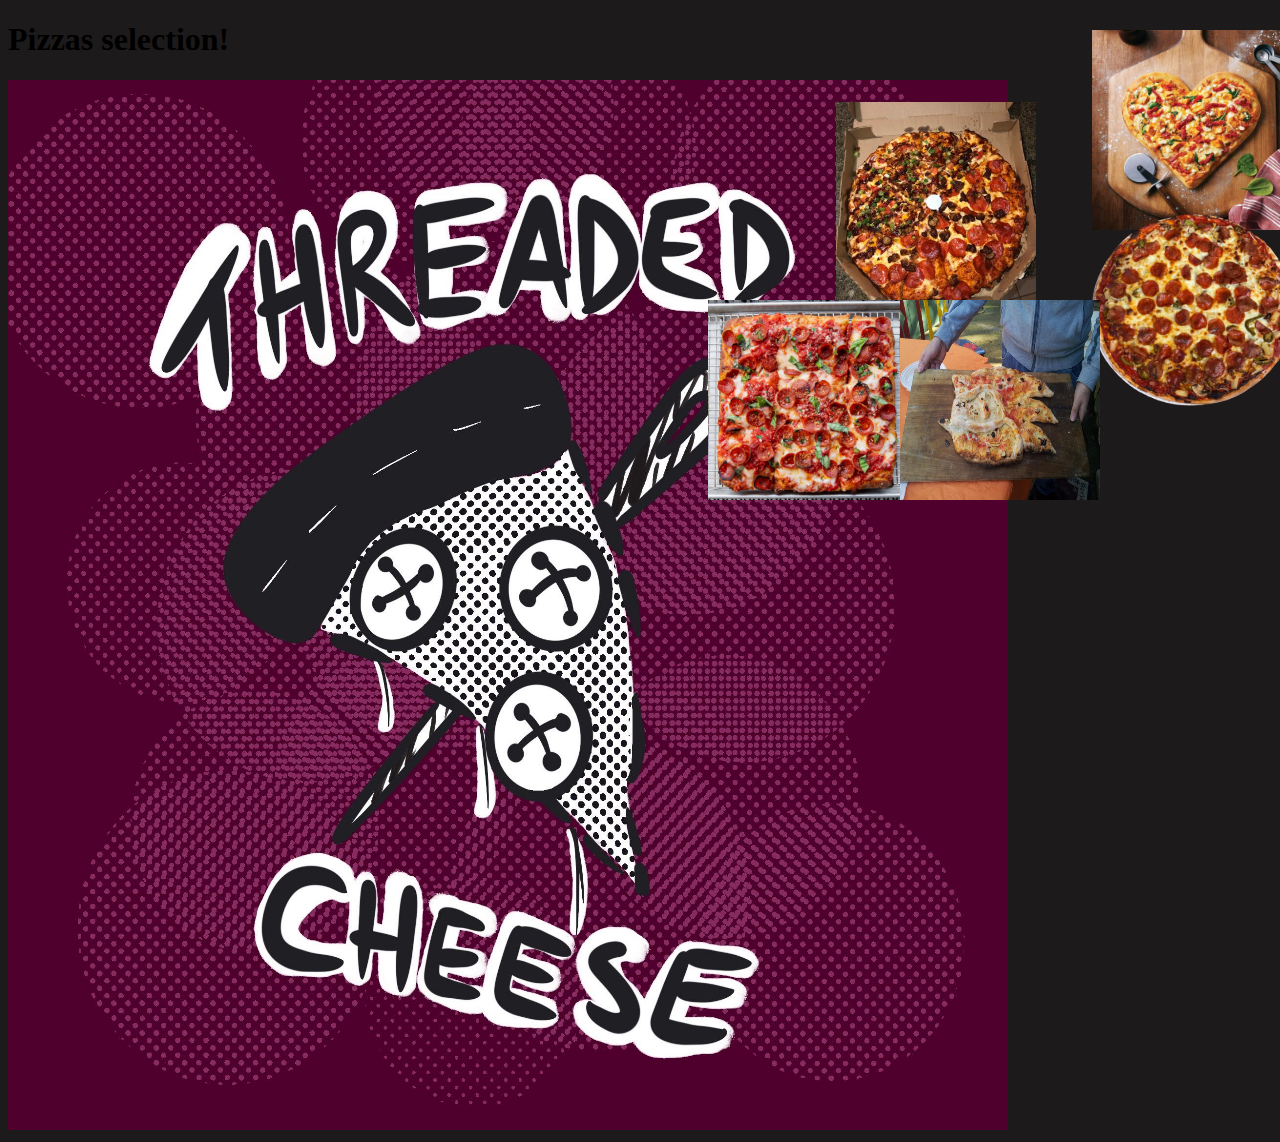
<file: assignment-1/index.html>
<!DOCTYPE html>
<html lang="en">
	<head>
		<meta charset="utf-8" />
		<title>Home | THREADCHEESS, MMMMMM....,Delicious</title>
		<meta name="author" content="The name of the document’s author to go here" />
		<meta name="description" content="A concise and accurate summary of the document content is to appear here">
		<link rel="shortcut icon" href="images/icon-pizza.jpg" type="image/x-icon" />
        <link rel="stylesheet" href="css/styles.css" />
	</head>
    <body>
        <!--<script>alert("MMMmmmm...Cheese...GOOD Choice!") </script>
    <script>
    let response = confirm("🍕 New Deal Available! Do you want to accept it?");
    if (response) {
                alert("Deal accepted!");
            } else {
                alert("Deal declined?");
                alert("OH okay byeeee!")
                window.location.href = "https://www.google.com"; // kicks you out and re-direct you to another page
            }
    </script>-->
        <h1>Pizzas selection!</h1>
        <img src="images/logo-pizza.jpg" alt="logo" height="1050" width="1000"/>
        <img id="image_canv" src="images/heart-shaped-pizza.jpg" class="heartpizzarotate">
        <img id="image_canv" src="images/round-pizza-mix.jpg" class="roundpizzamixrotate">
        <img id="image_canv" src="images/round-pizza.webp" class="roundpizzarotate">
        <img id="image_canv" src="images/round-pizza.webp" class="roundpizzarotate">
        <img id="image_canv" src="images/squared-pizza.avif" class="squaredpizzarotate">
        <img id="image_canv" src="images/custom-pizza.jpg" class="custompizzarotate">
    </body>
</file>
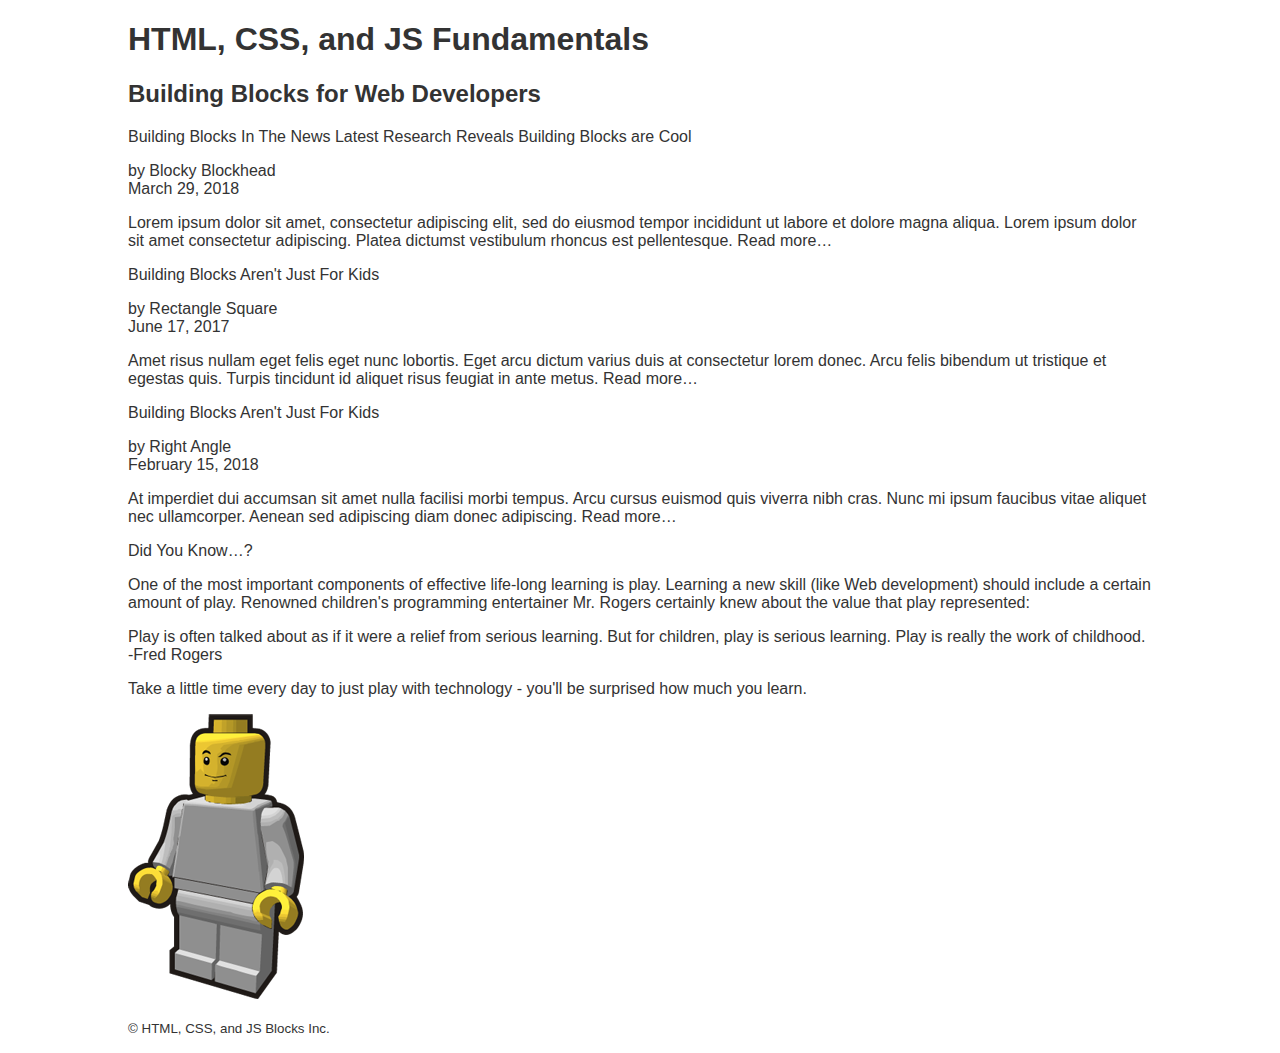
<file: lab-a/index.html>
<!DOCTYPE html>
<html lang="en">
	<head>
		<meta charset="utf-8" />
		<title>Home | COMP1002 HTML, CSS, and JS Fundamentals</title>
		<meta name="author" content="The name of the document's author to go here" />
		<meta name="description" content="A concise and accurate summary of the document content is to appear here">
		<link rel="shortcut icon" href="images/favicon.png" type="image/x-icon" />
		<link rel="stylesheet" href="css/styles.css" />
	</head>
	<body>
<!-- STEP 1: Add a page-level HEADER element below, surrounding both the H1 and the H2 -->

			<h1>HTML, CSS, and JS Fundamentals</h1>
			<h2>Building Blocks for Web Developers</h2>

<!-- STEP 2: Add a page-level MAIN element, encapsulating (surrounding) all remaining below content, except the copyright text at the bottom -->

<!-- STEP 4: Group all the news articles together inside a SECTION element -->

<!-- STEP 6: Add a heading to the SECTION (a third-level heading or H3 element) using the below text -->
				Building Blocks In The News
<!-- STEP 7: Surround each of the following three articles with their own pair of ARTICLE tags -->
				<!-- First Article -->

<!-- STEP 8: Add headings to each of the ARTICLEs below - (use fourth-level headings or H4 elements) -->
					Latest Research Reveals Building Blocks are Cool
<!-- STEP 9: Surround each ARTICLE date with a TIME element and an appropriate datetime attribute -->
					<p>by Blocky Blockhead<br />March 29, 2018</p>
					<p>Lorem ipsum dolor sit amet, consectetur adipiscing elit, sed do eiusmod tempor incididunt ut labore et dolore magna aliqua. Lorem ipsum dolor sit amet consectetur adipiscing. Platea dictumst vestibulum rhoncus est pellentesque. Read more…</p>

				<!-- Second Article -->

					Building Blocks Aren't Just For Kids
					<p>by Rectangle Square<br />June 17, 2017</p>
					<p>Amet risus nullam eget felis eget nunc lobortis. Eget arcu dictum varius duis at consectetur lorem donec. Arcu felis bibendum ut tristique et egestas quis. Turpis tincidunt id aliquet risus feugiat in ante metus. Read more…</p>

				<!-- Third Article -->

					Building Blocks Aren't Just For Kids
					<p>by Right Angle<br />February 15, 2018</p>
					<p>At imperdiet dui accumsan sit amet nulla facilisi morbi tempus. Arcu cursus euismod quis viverra nibh cras. Nunc mi ipsum faucibus vitae aliquet nec ullamcorper. Aenean sed adipiscing diam donec adipiscing. Read more…</p>


<!-- STEP 5: Surround the remaining content below inside of the MAIN element of the page with ASIDE tags -->

<!-- STEP 11: Add an H3 element to the ASIDE element (a third-level heading) using the text below -->
				Did You Know…?
				<p>One of the most important components of effective life-long learning is play. Learning a new skill (like Web development) should include a certain amount of play. Renowned children's programming entertainer Mr. Rogers certainly knew about the value that play represented:</p>
<!-- STEP 10: Mark up the below quotation as a BLOCKQUOTE (with a cite attribute pointing to https://www.brainyquote.com/quotes/fred_rogers_193081) -->
				<!-- Quotation -->

					<p>Play is often talked about as if it were a relief from serious learning. But for children, play is serious learning. Play is really the work of childhood. -Fred Rogers</p>

				<p>Take a little time every day to just play with technology - you'll be surprised how much you learn.</p>
				<img src="images/mini-figure.png" width="176" height="285" alt="Mini figure">
				<!-- Mini figure by Vanja (Public Domain) https://openclipart.org/detail/224315/clip-is-a-brick-minifig-4 -->
<!-- STEP 12: Are there any words or phrases anywhere in the ASIDE section above that should be emphasized (EM) or even strongly emphasized (STRONG)? Add these above where you think might be appropriate -->

<!-- STEP 13: Make sure all of your HTML code is properly formatted, indenting nested tags with the tab key appropriately. All done! -->

<!-- STEP 3: Add a page-level FOOTER element below, surrounding the paragraph containing the copyright information -->

			<p><small>© HTML, CSS, and JS Blocks Inc.</small></p>

	</body>
</html>
</file>
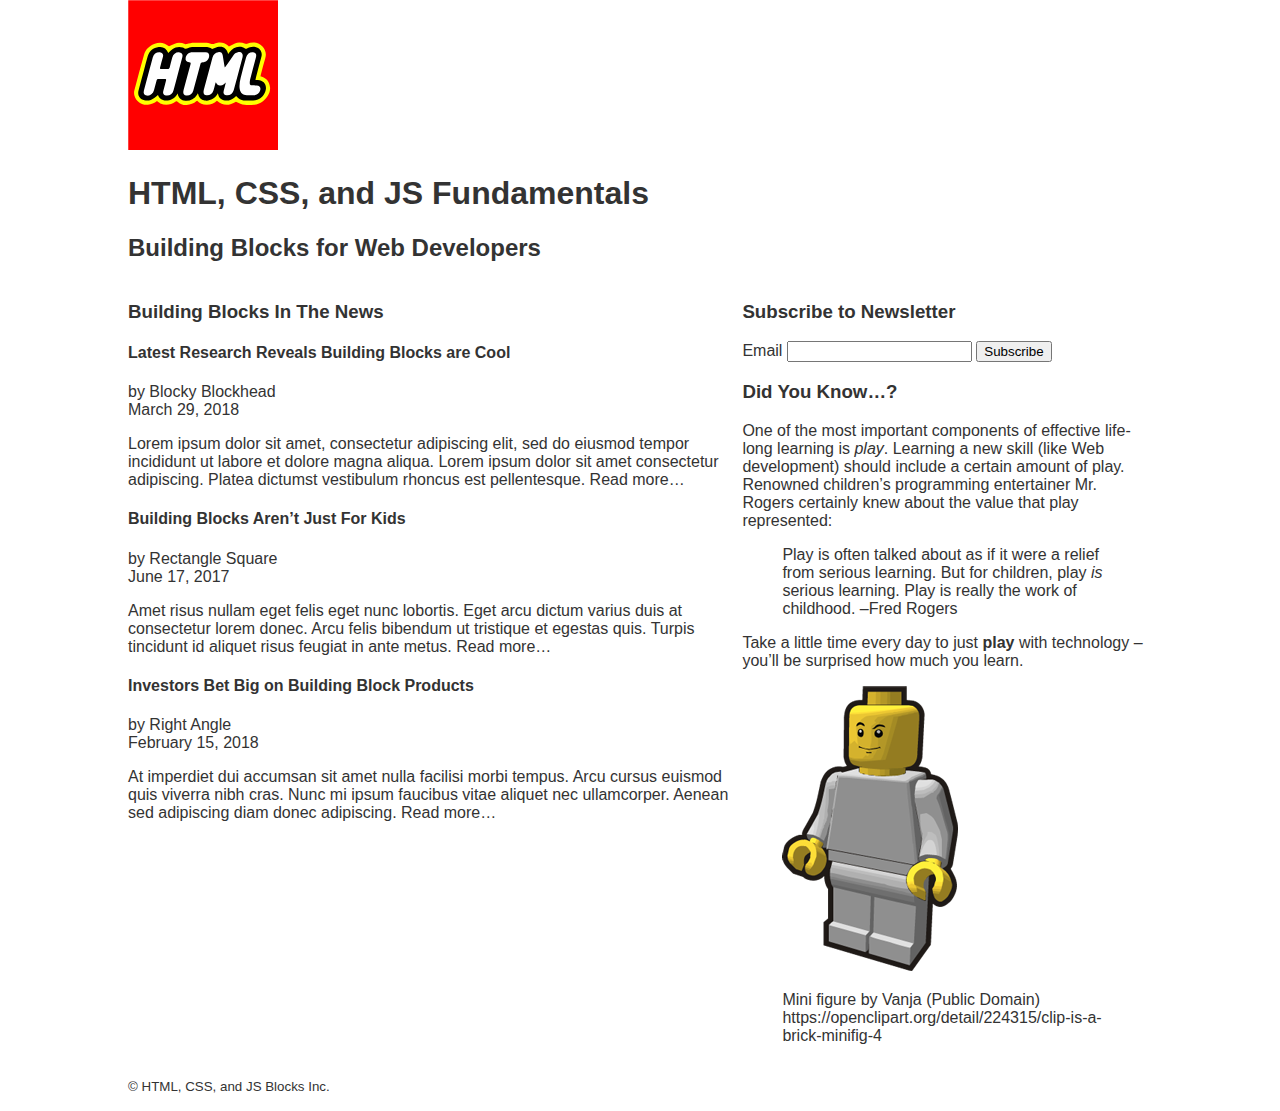
<file: lab-b/index.html>
<!DOCTYPE html>
<html lang="en">
	<head>
		<meta charset="utf-8" />
		<title>Home | COMP1002 HTML, CSS, and JS Fundamentals</title>
		<meta name="author" content="The name of the document’s author to go here" />
		<meta name="description" content="A concise and accurate summary of the document content is to appear here">
		<link rel="shortcut icon" href="images/favicon.png" type="image/x-icon" />
		<link rel="stylesheet" href="css/styles.css" />
	</head>
	<body>
		<!-- Page-level header -->
		<header>
<!-- STEP 6: Add an IMG element just before the H1 element below, and point the src attribute to the SVG file called "html-logo.svg" inside the 'images' directory - then have a look at the resulting page in a browser -->

<!-- STEP 7: Add an appropriate height and width to the above IMG element - the SVG can be scaled to any size, unlike a bitmap (JPG, PNG, GIF), but keep it square -->
<!-- STEP 8: Add an appropriate alt attribute to the IMG element above, describing the image -->
<!-- STEP 9: Validate your completed page at https://validator.w3.org/ and repair any errors - then .zip all your files up and submit your work -->
<!-- STEP 10: Upload all files for this lab to your Web server in https://YOUR-SERVERNAME-HERE/week5/lab5/ (URL example would be on a Microsoft Azure server instance) -->
			<img src="images/html-logo.svg" alt="logo" height="150" width="150"/>
			<h1>HTML, CSS, and JS Fundamentals</h1>
			<h2>Building Blocks for Web Developers</h2>
		</header>
		<!-- Page-level main content -->
		<main>
			<!-- News Section -->
			<section>
				<h3>Building Blocks In The News</h3>
				<!-- First Article -->
				<article>
					<h4>Latest Research Reveals Building Blocks are Cool</h4>
					<p>by Blocky Blockhead<br /><time datetime="2018-03-29">March 29, 2018</time></p>
					<p>Lorem ipsum dolor sit amet, consectetur adipiscing elit, sed do eiusmod tempor incididunt ut labore et dolore magna aliqua. Lorem ipsum dolor sit amet consectetur adipiscing. Platea dictumst vestibulum rhoncus est pellentesque. Read more…</p>
				</article>
				<!-- Second Article -->
				<article>
					<h4>Building Blocks Aren’t Just For Kids</h4>
					<p>by Rectangle Square<br /><time datetime="2017-06-17">June 17, 2017</time></p>
					<p>Amet risus nullam eget felis eget nunc lobortis. Eget arcu dictum varius duis at consectetur lorem donec. Arcu felis bibendum ut tristique et egestas quis. Turpis tincidunt id aliquet risus feugiat in ante metus. Read more…</p>
				</article>
				<!-- Third Article -->
				<article>
					<h4>Investors Bet Big on Building Block Products</h4>
					<p>by Right Angle<br /><time datetime="2018-02-15">February 15, 2018</time></p>
					<p>At imperdiet dui accumsan sit amet nulla facilisi morbi tempus. Arcu cursus euismod quis viverra nibh cras. Nunc mi ipsum faucibus vitae aliquet nec ullamcorper. Aenean sed adipiscing diam donec adipiscing. Read more…</p>
				</article>
			</section>
			<!-- Side Notes / Related Information -->
			<aside>
				<!-- Newsletter Subscribe Form -->
				<h3>Subscribe to Newsletter</h3>
				<form action="" method="get">
					<label for="emailAddress">Email</label>
					<input type="email" name="emailAddress" id="emailAddress" required />
					<button type="submit">Subscribe</button>
				</form>
				<h3>Did You Know…?</h3>
				<p>One of the most important components of effective life-long learning is <em>play</em>. Learning a new skill (like Web development) should include a certain amount of play. Renowned children’s programming entertainer Mr. Rogers certainly knew about the value that play represented:</p>
				<!-- Quotation -->
				<blockquote cite="https://www.brainyquote.com/quotes/fred_rogers_193081">
					<p>Play is often talked about as if it were a relief from serious learning. But for children, play <em>is</em> serious learning. Play is really the work of childhood. –Fred Rogers</p>
				</blockquote>
				<p>Take a little time every day to just <strong>play</strong> with technology – you’ll be surprised how much you learn.</p>
<!-- STEP 4: Surround the IMG element below with a pair of FIGURE tags -->

<!-- STEP 1: Insert an IMG element with the src attribute pointing to the image called "mini-figure" in the 'images' directory -->
<figure>
<img src="images/mini-figure.png" alt="mini-figure" height="285" width="176" />
<figcaption>
 <p>Mini figure by Vanja (Public Domain) https://openclipart.org/detail/224315/clip-is-a-brick-minifig-4</p>	
</figcaption>

</figure>
<!-- STEP 2: Add an alt attribute with a short phrase that describes the image -->
<!-- STEP 3: Determine the native image dimensions (height and width) using your file system, and add a height and width attribute to the IMG element above with the appropriate values -->
<!-- STEP 5: Add a FIGCAPTION element below (but before you close the FIGURE element), and add the caption, "Mini figure by Vanja (Public Domain)" -->

			</aside>
			<!-- Mini figure by Vanja (Public Domain) https://openclipart.org/detail/224315/clip-is-a-brick-minifig-4 -->
		</main>
		<!-- Page-level footer -->
		<footer>
			<p><small>© HTML, CSS, and JS Blocks Inc.</small></p>
		</footer>
	</body>
</html>
</file>
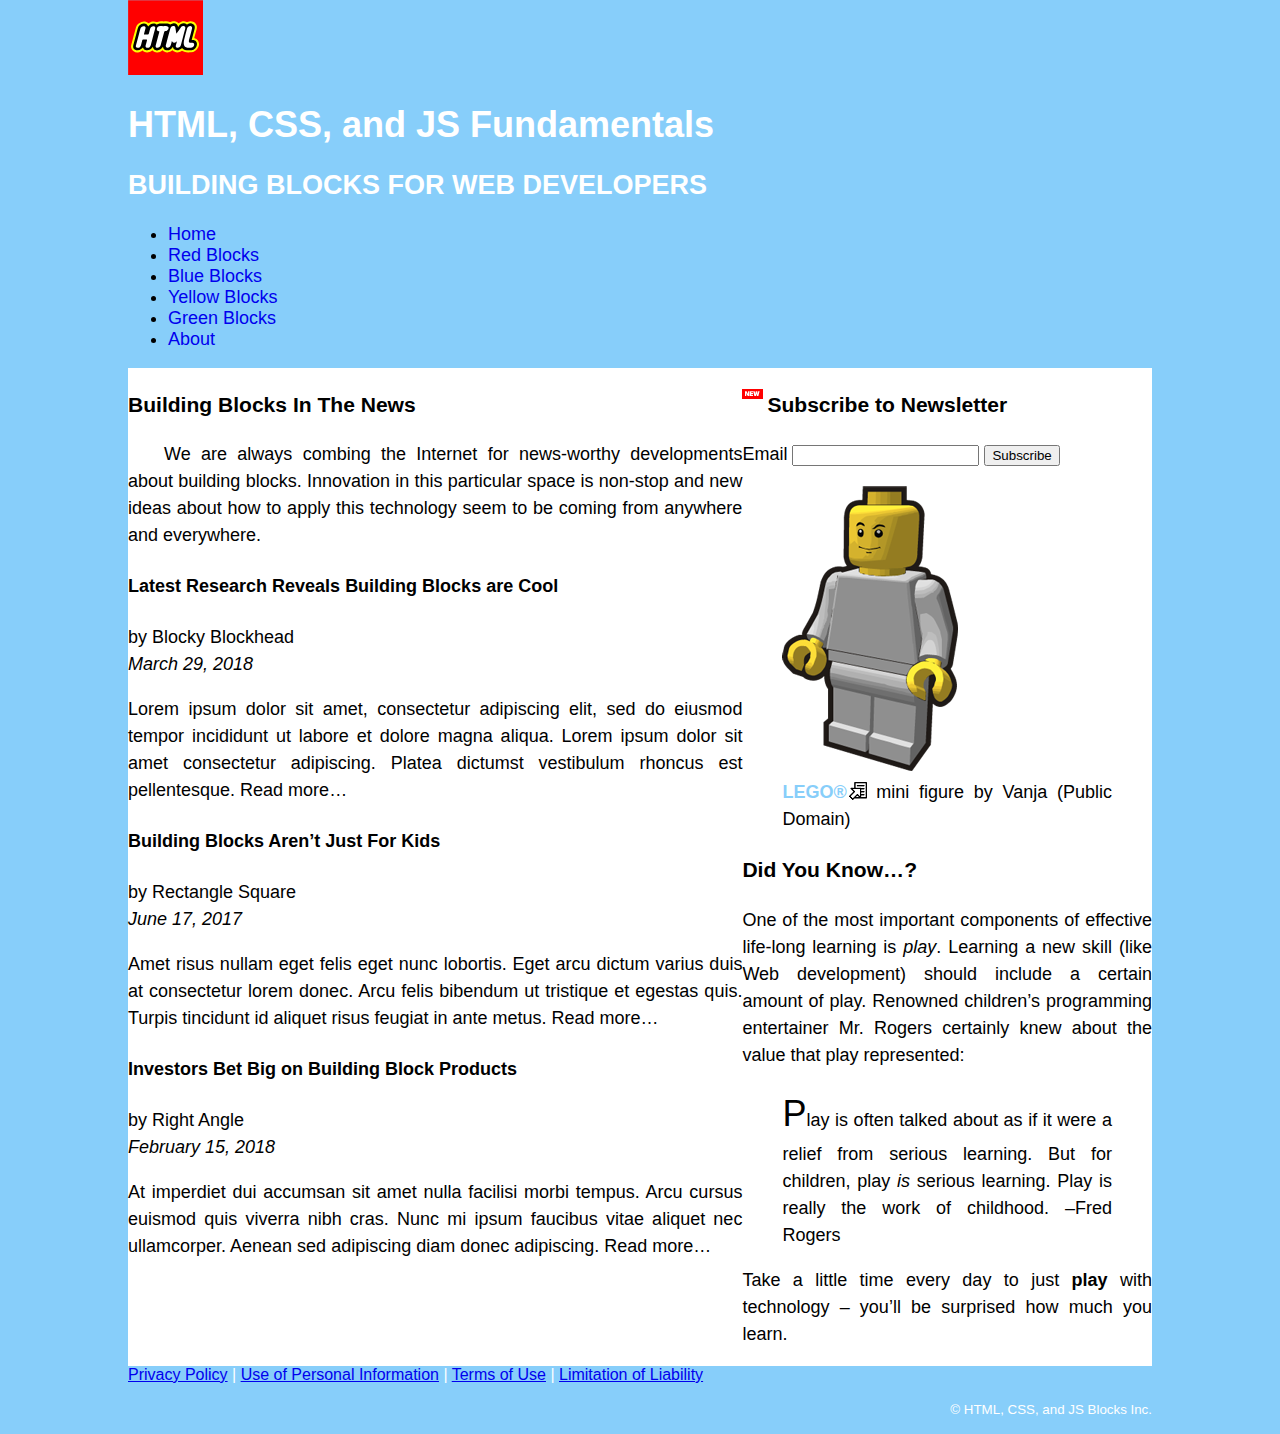
<file: lab-d/index.html>
<!DOCTYPE html>
<html lang="en">
	<head>
		<meta charset="utf-8" />
		<title>Home | COMP1002 HTML, CSS, and JS Fundamentals</title>
		<meta name="author" content="The name of the document’s author to go here" />
		<meta name="description" content="A concise and accurate summary of the document content is to appear here">
		<link rel="shortcut icon" href="images/favicon.png" type="image/x-icon" />
		<link rel="stylesheet" href="css/styles.css" />
	</head>
	<body id="section1">
		<!-- Page-level header -->
		<header>
 			<img src="images/html-logo.svg" height="75" width="75" alt="HTML" />
			<h1>HTML, CSS, and JS Fundamentals</h1>
			<h2>Building Blocks for Web Developers</h2>
			<nav>
				<ul>
					<li><a href="index.html" title="Go to the Home page">Home</a></li>
					<li><a href="red.html" title="Learn about red blocks">Red Blocks</a></li>
					<li><a href="blue.html" title="Learn about blue blocks">Blue Blocks</a></li>
					<li><a href="yellow.html" title="Learn about yellow blocks">Yellow Blocks</a></li>
					<li><a href="green.html" title="Learn about green blocks">Green Blocks</a></li>
					<li><a href="about.html" title="Learn more about us">About</a></li>
				</ul>
			</nav>
		</header>
		<!-- Page-level main content -->
		<main>
			<!-- News Section -->
			<section>
				<h3>Building Blocks In The News</h3>
				<p>We are always combing the Internet for news-worthy developments about building blocks. Innovation in this particular space is non-stop and new ideas about how to apply this technology seem to be coming from anywhere and everywhere.</p>
				<!-- First Article -->
				<article>
					<h4>Latest Research Reveals Building Blocks are Cool</h4>
					<p>by Blocky Blockhead<br /><time datetime="2018-03-29">March 29, 2018</time></p>
					<p>Lorem ipsum dolor sit amet, consectetur adipiscing elit, sed do eiusmod tempor incididunt ut labore et dolore magna aliqua. Lorem ipsum dolor sit amet consectetur adipiscing. Platea dictumst vestibulum rhoncus est pellentesque. Read more…</p>
				</article>
				<!-- Second Article -->
				<article>
					<h4>Building Blocks Aren’t Just For Kids</h4>
					<p>by Rectangle Square<br /><time datetime="2017-06-17">June 17, 2017</time></p>
					<p>Amet risus nullam eget felis eget nunc lobortis. Eget arcu dictum varius duis at consectetur lorem donec. Arcu felis bibendum ut tristique et egestas quis. Turpis tincidunt id aliquet risus feugiat in ante metus. Read more…</p>
				</article>
				<!-- Third Article -->
				<article>
					<h4>Investors Bet Big on Building Block Products</h4>
					<p>by Right Angle<br /><time datetime="2018-02-15">February 15, 2018</time></p>
					<p>At imperdiet dui accumsan sit amet nulla facilisi morbi tempus. Arcu cursus euismod quis viverra nibh cras. Nunc mi ipsum faucibus vitae aliquet nec ullamcorper. Aenean sed adipiscing diam donec adipiscing. Read more…</p>
				</article>
			</section>
			<!-- Side Notes / Related Information -->
			<aside>
				<!-- Newsletter Subscribe Form -->
				<h3 class="new-feature">Subscribe to Newsletter</h3>
				<form action="subscribe.html" method="get">
					<label for="emailAddress">Email</label>
					<input type="email" name="emailAddress" id="emailAddress" required />
					<button type="submit">Subscribe</button>
				</form>
				<figure>
					<img src="images/mini-figure.png" width="176" height="285" alt="Mini figure">
					<figcaption><a href="https://www.lego.com/" rel="external" title="Visit the offical LEGO® Web site">LEGO®</a> mini figure by Vanja (Public Domain)</figcaption>
					<!-- Mini figure by Vanja (Public Domain) https://openclipart.org/detail/224315/clip-is-a-brick-minifig-4 -->
				</figure>
				<h3>Did You Know…?</h3>
				<p>One of the most important components of effective life-long learning is <em>play</em>. Learning a new skill (like Web development) should include a certain amount of play. Renowned children’s programming entertainer Mr. Rogers certainly knew about the value that play represented:</p>
				<!-- Quotation -->
				<blockquote cite="https://www.brainyquote.com/quotes/fred_rogers_193081">
					<p>Play is often talked about as if it were a relief from serious learning. But for children, play <em>is</em> serious learning. Play is really the work of childhood. –Fred Rogers</p>
				</blockquote>
				<p>Take a little time every day to just <strong>play</strong> with technology – you’ll be surprised how much you learn.</p>
			</aside>
		</main>
		<!-- Page-level footer -->
		<footer>
			<nav>
				<a href="about/privacy-policy.html" title="Read our Privacy Policy">Privacy Policy</a> | <a href="about/privacy-policy.php#personal-information" title="Learn about how we treat your personal information">Use of Personal Information</a> | <a href="/about/terms-of-use.html" title="Understand our Terms of Use">Terms of Use</a> | <a href="/about/terms-of-use.php#limitation-liability" title="Our Limitation of Liability explained">Limitation of Liability</a>
			</nav>
			</nav>
			<p><small>© HTML, CSS, and JS Blocks Inc.</small></p>
		</footer>
	</body>
</html>
</file>
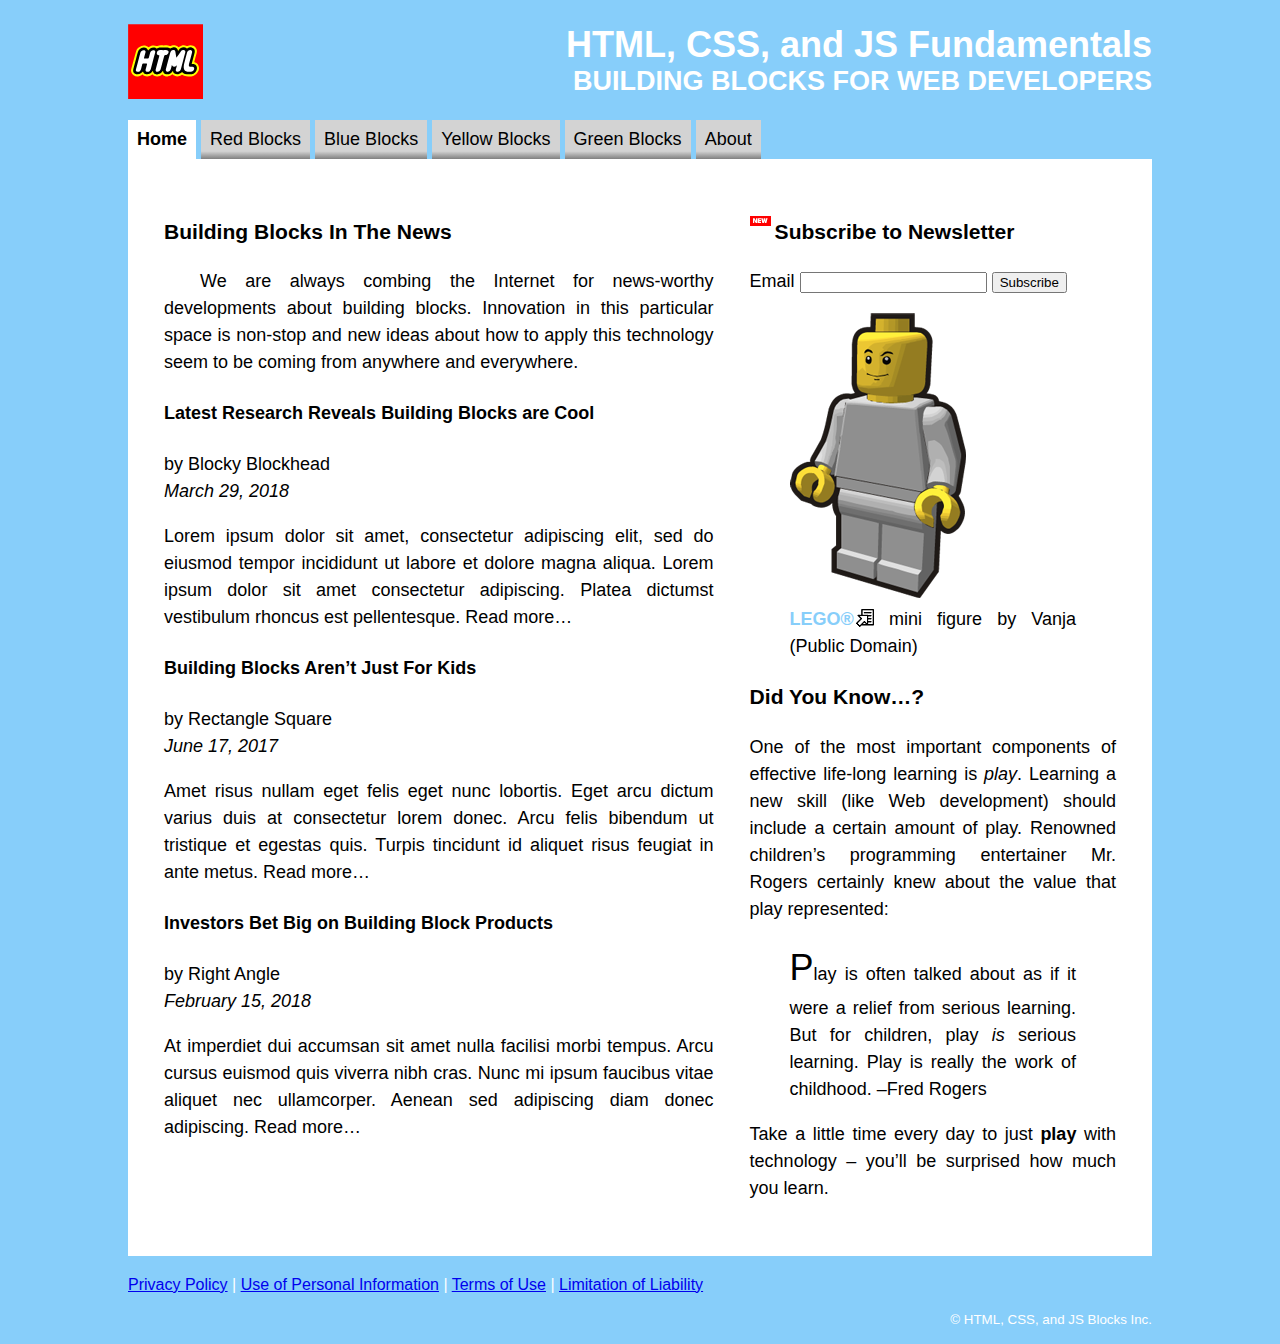
<file: lab-e/index.html>
<!DOCTYPE html>
<html lang="en">
	<head>
		<meta charset="utf-8" />
		<title>Home | COMP1002 HTML, CSS, and JS Fundamentals</title>
		<meta name="author" content="The name of the document’s author to go here" />
		<meta name="description" content="A concise and accurate summary of the document content is to appear here">
		<link rel="shortcut icon" href="images/favicon.png" type="image/x-icon" />
		<link rel="stylesheet" href="css/styles.css" />
		<script src="js/current-page-nav.js" defer></script>
	</head>
	<body id="section1">
		<!-- Page-level header -->
		<header>
 			<img src="images/html-logo.svg" height="75" width="75" alt="HTML" />
			<h1>HTML, CSS, and JS Fundamentals</h1>
			<h2>Building Blocks for Web Developers</h2>
			<nav>
				<ul>
					<li><a href="index.html" title="Go to the Home page">Home</a></li>
					<li><a href="red.html" title="Learn about red blocks">Red Blocks</a>
						<ul>
							<li><a href="red/gallery.html" title="Browse our other types of red blocks">Red Blocks Gallery</a></li>
						</ul>
					</li>
					<li><a href="blue.html" title="Learn about blue blocks">Blue Blocks</a></li>
					<li><a href="yellow.html" title="Learn about yellow blocks">Yellow Blocks</a></li>
					<li><a href="green.html" title="Learn about green blocks">Green Blocks</a></li>
					<li><a href="about.html" title="Learn more about us">About</a>
						<ul>
							<li><a href="about/privacy-policy.html" title="Learn about our privacy policy">Privacy Policy</a></li>
							<li><a href="about/terms-of-use.html" title="Learn about our terms of use">Term of Use</a></li>
						</ul>
					</li>
				</ul>
			</nav>
		</header>
		<!-- Page-level main content -->
		<main>
			<!-- News Section -->
			<section>
				<h3>Building Blocks In The News</h3>
				<p>We are always combing the Internet for news-worthy developments about building blocks. Innovation in this particular space is non-stop and new ideas about how to apply this technology seem to be coming from anywhere and everywhere.</p>
				<!-- First Article -->
				<article>
					<h4>Latest Research Reveals Building Blocks are Cool</h4>
					<p>by Blocky Blockhead<br /><time datetime="2018-03-29">March 29, 2018</time></p>
					<p>Lorem ipsum dolor sit amet, consectetur adipiscing elit, sed do eiusmod tempor incididunt ut labore et dolore magna aliqua. Lorem ipsum dolor sit amet consectetur adipiscing. Platea dictumst vestibulum rhoncus est pellentesque. Read more…</p>
				</article>
				<!-- Second Article -->
				<article>
					<h4>Building Blocks Aren’t Just For Kids</h4>
					<p>by Rectangle Square<br /><time datetime="2017-06-17">June 17, 2017</time></p>
					<p>Amet risus nullam eget felis eget nunc lobortis. Eget arcu dictum varius duis at consectetur lorem donec. Arcu felis bibendum ut tristique et egestas quis. Turpis tincidunt id aliquet risus feugiat in ante metus. Read more…</p>
				</article>
				<!-- Third Article -->
				<article>
					<h4>Investors Bet Big on Building Block Products</h4>
					<p>by Right Angle<br /><time datetime="2018-02-15">February 15, 2018</time></p>
					<p>At imperdiet dui accumsan sit amet nulla facilisi morbi tempus. Arcu cursus euismod quis viverra nibh cras. Nunc mi ipsum faucibus vitae aliquet nec ullamcorper. Aenean sed adipiscing diam donec adipiscing. Read more…</p>
				</article>
			</section>
			<!-- Side Notes / Related Information -->
			<aside>
				<!-- Newsletter Subscribe Form -->
				<h3 class="new-feature">Subscribe to Newsletter</h3>
				<form action="subscribe.html" method="get">
					<label for="emailAddress">Email</label>
					<input type="email" name="emailAddress" id="emailAddress" required />
					<button type="submit">Subscribe</button>
				</form>
				<figure>
					<img src="images/mini-figure.png" width="176" height="285" alt="Mini figure">
					<figcaption><a href="https://www.lego.com/" rel="external" title="Visit the offical LEGO® Web site">LEGO®</a> mini figure by Vanja (Public Domain)</figcaption>
					<!-- Mini figure by Vanja (Public Domain) https://openclipart.org/detail/224315/clip-is-a-brick-minifig-4 -->
				</figure>
				<h3>Did You Know…?</h3>
				<p>One of the most important components of effective life-long learning is <em>play</em>. Learning a new skill (like Web development) should include a certain amount of play. Renowned children’s programming entertainer Mr. Rogers certainly knew about the value that play represented:</p>
				<!-- Quotation -->
				<blockquote cite="https://www.brainyquote.com/quotes/fred_rogers_193081">
					<p>Play is often talked about as if it were a relief from serious learning. But for children, play <em>is</em> serious learning. Play is really the work of childhood. –Fred Rogers</p>
				</blockquote>
				<p>Take a little time every day to just <strong>play</strong> with technology – you’ll be surprised how much you learn.</p>
			</aside>
		</main>
		<!-- Page-level footer -->
		<footer>
			<nav>
				<a href="about/privacy-policy.html" title="Read our Privacy Policy">Privacy Policy</a> | <a href="about/privacy-policy.html#personal-information" title="Learn about how we treat your personal information">Use of Personal Information</a> | <a href="about/terms-of-use.html" title="Understand our Terms of Use">Terms of Use</a> | <a href="about/terms-of-use.html#limitation-liability" title="Our Limitation of Liability explained">Limitation of Liability</a>
			</nav>
			<p><small>© HTML, CSS, and JS Blocks Inc.</small></p>
		</footer>
	</body>
</html>
</file>
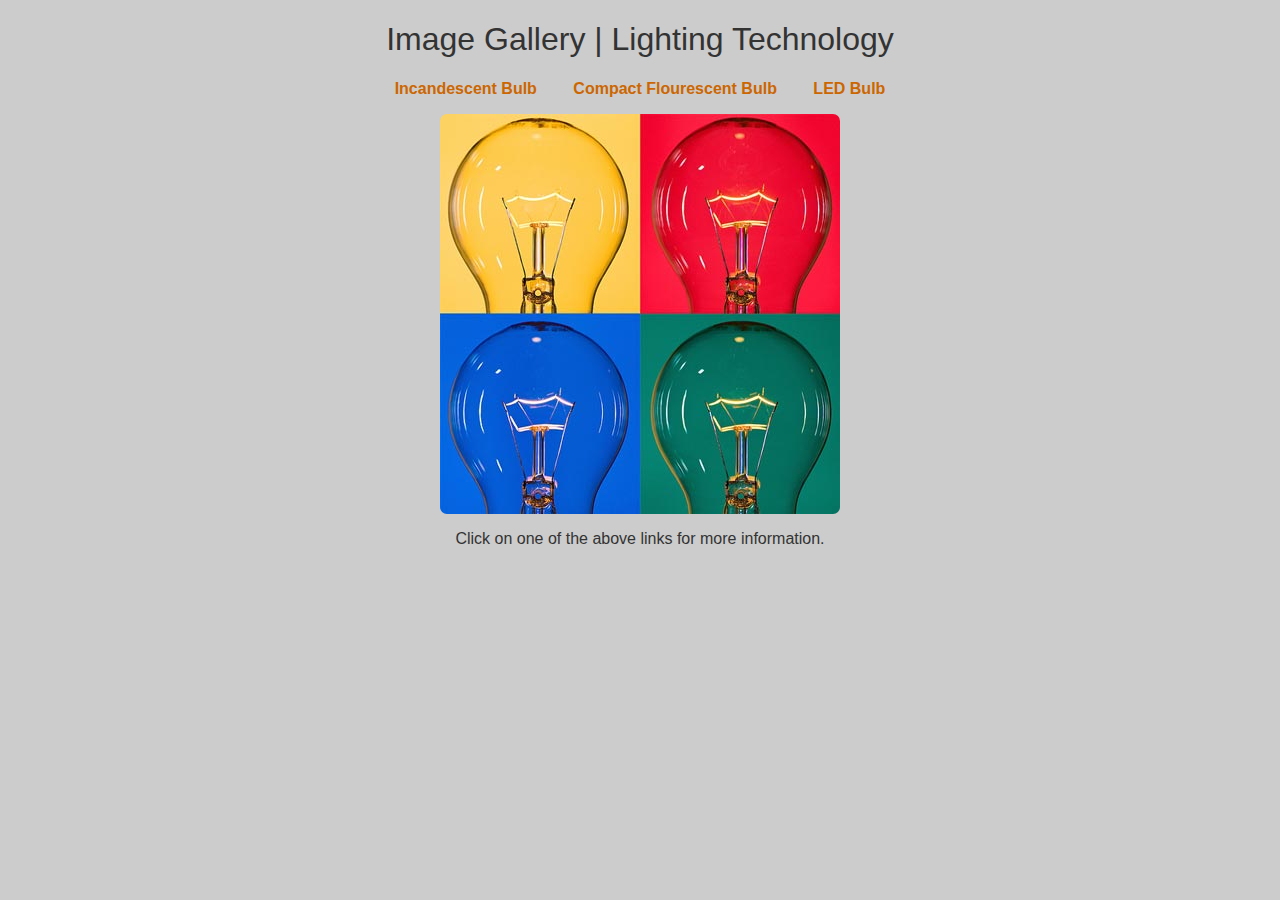
<file: lesson-12/index.html>
<!DOCTYPE html>
<html lang="en">
	<head>
		<meta charset="utf-8" />
		<title>Image Gallery | Lighting Technology</title>
		<!-- STEP B: Add some EMBEDDED JavaScript below that generates an alert dialog whenever the page is loaded or refreshed -->

		<!-- STEP C: Move the above EMBEDDED JavaScript to the end of this file, just before the close of the BODY element -->
		<style type="text/css">
			@import url("css/styles.css");
		</style>
	</head>
	<body>
		<div id="page">
			<h1>Image Gallery | Lighting Technology</h1>
			<ul id="imagegallery">
				<li>
					<a href="images/incandescent.jpg" title="Incandescent Light Bulb">Incandescent Bulb</a>
				</li>
				<li>
					<a href="images/cfl.jpg" title="Compact Flourescent Light (CFL) Bulb">Compact Flourescent Bulb</a>
				</li>
				<li>
					<a href="images/led.jpg" title="Light-Emitting Diode (LED) Bulb">LED Bulb</a>
				</li>
			</ul>
			<!-- STEP A: Add some INLINE JavaScript that generates an alert dialog when the below image is clicked -->
			<img id="placeholder" src="images/incandescent.jpg" alt="Incandescent bulb" />
			<p id="description">Click on one of the above links for more information.</p>
		</div>
		<!--
		IMAGE CREDITS
		http://www.flickr.com/photos/zetson/3036254720/ - Warhol's Light Bulbs By Bada Bing [CC BY-NC-SA 2.0 (https://creativecommons.org/licenses/by-nc-sa/2.0/)], from Flickr

		http://www.flickr.com/photos/schodts/1375465054/ - Fluorescent ^2 IMG_003 By Schodts [CC BY-NC-SA 2.0 (https://creativecommons.org/licenses/by-nc-sa/2.0/)], from Flickr

		https://commons.wikimedia.org/wiki/File:LED_3W_clear_candle_bulb_energy_saving_silver.JPG By Ledlightingsolutions [CC BY-SA 3.0  (https://creativecommons.org/licenses/by-sa/3.0)], from Wikimedia Commons
		-->

		<!-- STEP D: Add a SCRIPT element below that points to an EXTERNAL file called 'external.js' using the src attribute -->

		<!-- STEP E: When this HTML page is reloaded, it will produce an error in the console of the browser - create this new JavaScript file, name it 'external.js', and put it in the '/js' folder - the file should contain a third alert method -->

	</body>
</html>
</file>
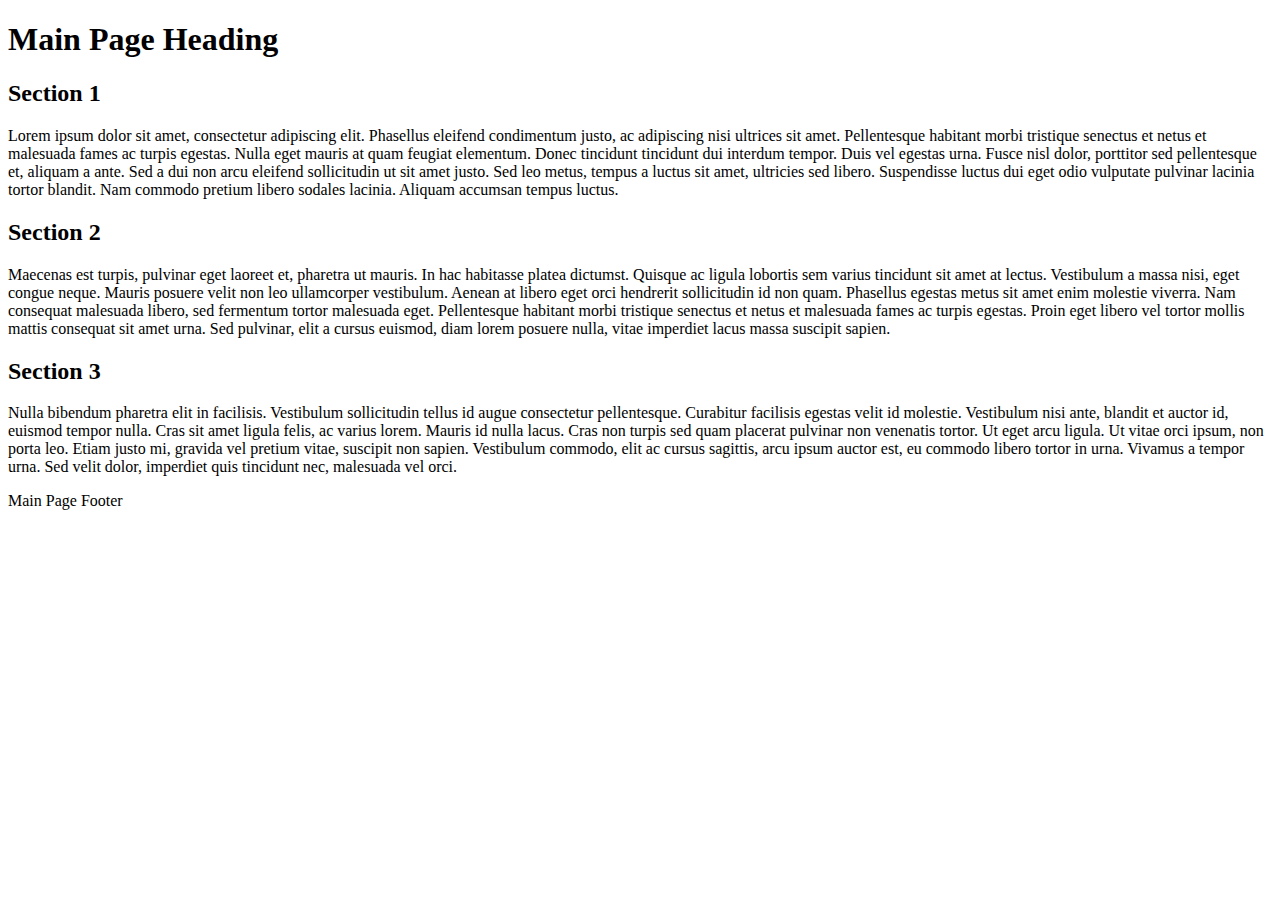
<file: lesson-13/index.html>
<!DOCTYPE html>
<html>
	<head>
		<meta charset="UTF-8" />
		<title>Resolution Dependent Layout</title>
<!-- STEP 1: Normalize CSS so all styles start from scratch -->

<!-- STEP 2: Reset the zoom and set the device width to equal the width -->

<!-- STEP 3: Add the main stylesheet with a link element, including a media attribute for screen, then proceed to the file 'css/style.css' for STEP 4 -->

<!-- STEP 10: Add another link element to attach a CSS file for print use only -->

	</head>
	<body>
		<div id="container">
			<header>
				<h1>Main Page Heading</h1>
			</header>
			<main>
				<section>
					<h2>Section 1</h2>
					<p>Lorem ipsum dolor sit amet, consectetur adipiscing elit. Phasellus eleifend condimentum justo, ac adipiscing nisi ultrices sit amet. Pellentesque habitant morbi tristique senectus et netus et malesuada fames ac turpis egestas. Nulla eget mauris at quam feugiat elementum. Donec tincidunt tincidunt dui interdum tempor. Duis vel egestas urna. Fusce nisl dolor, porttitor sed pellentesque et, aliquam a ante. Sed a dui non arcu eleifend sollicitudin ut sit amet justo. Sed leo metus, tempus a luctus sit amet, ultricies sed libero. Suspendisse luctus dui eget odio vulputate pulvinar lacinia tortor blandit. Nam commodo pretium libero sodales lacinia. Aliquam accumsan tempus luctus.</p>
				</section>
				<section>
					<h2>Section 2</h2>
					<p>Maecenas est turpis, pulvinar eget laoreet et, pharetra ut mauris. In hac habitasse platea dictumst. Quisque ac ligula lobortis sem varius tincidunt sit amet at lectus. Vestibulum a massa nisi, eget congue neque. Mauris posuere velit non leo ullamcorper vestibulum. Aenean at libero eget orci hendrerit sollicitudin id non quam. Phasellus egestas metus sit amet enim molestie viverra. Nam consequat malesuada libero, sed fermentum tortor malesuada eget. Pellentesque habitant morbi tristique senectus et netus et malesuada fames ac turpis egestas. Proin eget libero vel tortor mollis mattis consequat sit amet urna. Sed pulvinar, elit a cursus euismod, diam lorem posuere nulla, vitae imperdiet lacus massa suscipit sapien.</p>
				</section>
				<section>
					<h2>Section 3</h2>
					<p>Nulla bibendum pharetra elit in facilisis. Vestibulum sollicitudin tellus id augue consectetur pellentesque. Curabitur facilisis egestas velit id molestie. Vestibulum nisi ante, blandit et auctor id, euismod tempor nulla. Cras sit amet ligula felis, ac varius lorem. Mauris id nulla lacus. Cras non turpis sed quam placerat pulvinar non venenatis tortor. Ut eget arcu ligula. Ut vitae orci ipsum, non porta leo. Etiam justo mi, gravida vel pretium vitae, suscipit non sapien. Vestibulum commodo, elit ac cursus sagittis, arcu ipsum auctor est, eu commodo libero tortor in urna. Vivamus a tempor urna. Sed velit dolor, imperdiet quis tincidunt nec, malesuada vel orci.</p>
				</section>
			</main>
			<footer>
				<p>Main Page Footer</p>
			</footer>
		</div>
	</body>
</html>
</file>
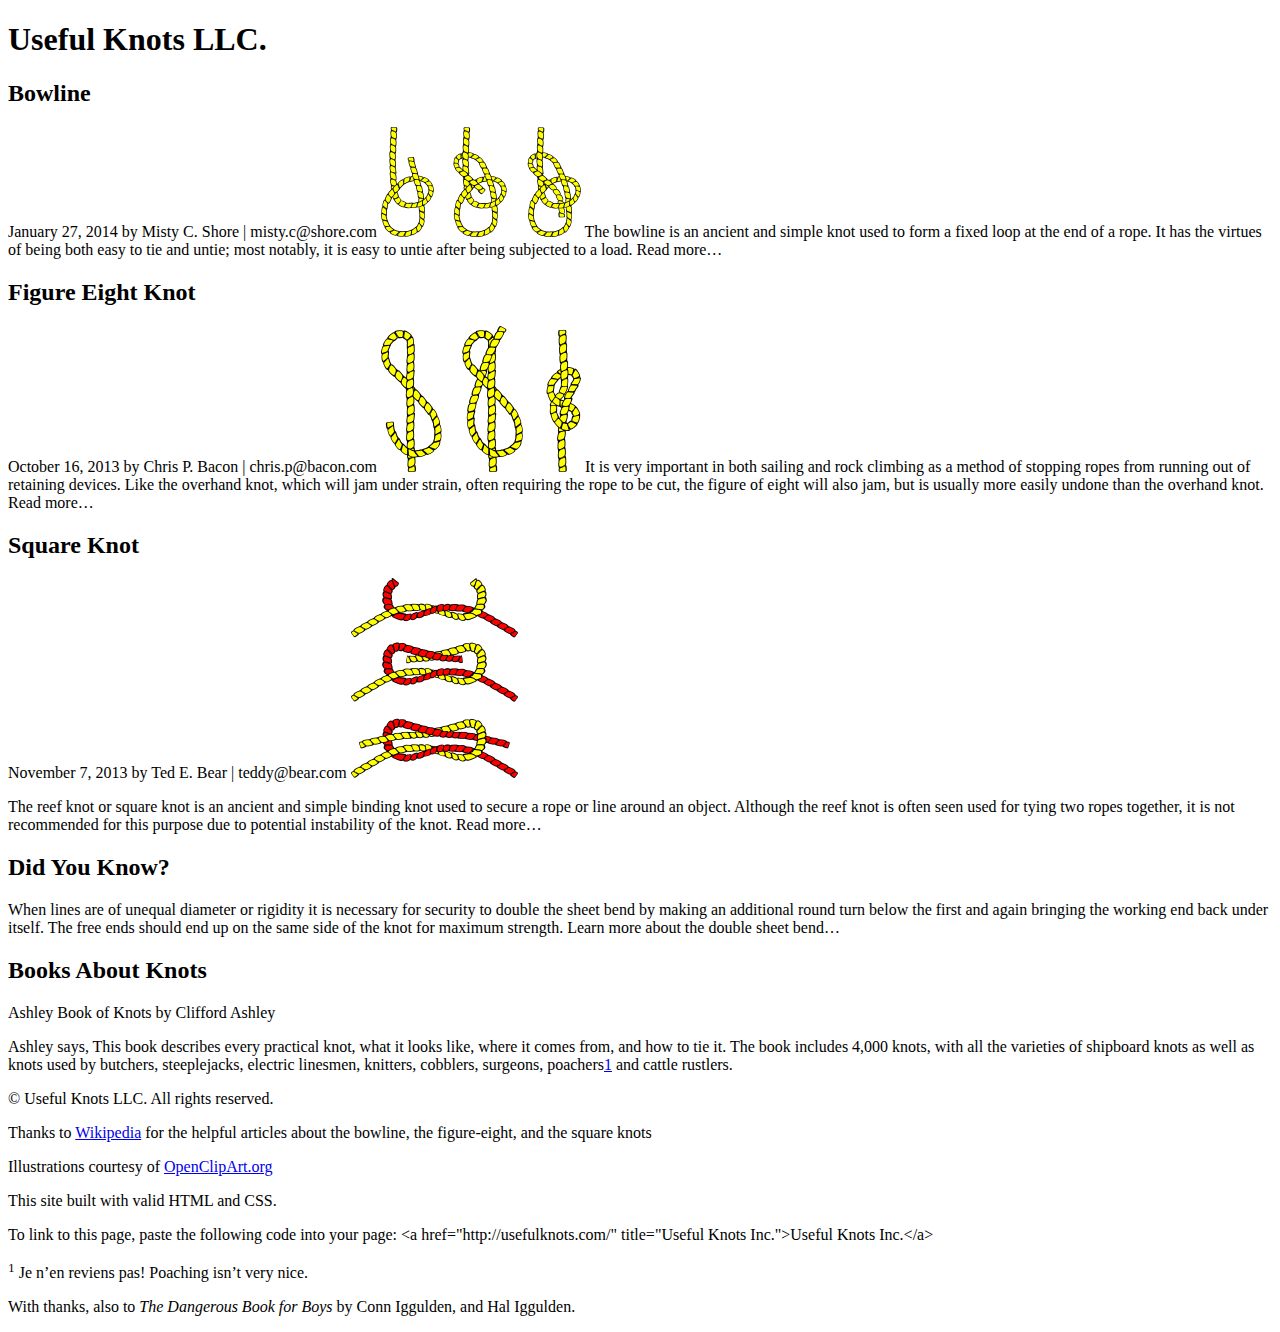
<file: lesson-3/index.html>
<!DOCTYPE html>
<html lang="en">
	<head>
		<meta charset="utf-8" />
		<title>Lesson 3 | COMP1002 HTML, CSS, and JS Fundamentals</title>
		<meta name="author" content="Useful Knots LLC.">
		<meta name="description" content="Learn all about the most common knots, their history, and practical applications. Includes illustrations and references to other great resources.">
		<link rel="shortcut icon" href="images/favicon.png" type="image/x-icon">
		<link rel="stylesheet" href="css/styles.css" />
	</head>
	<body>
		<!-- STEP 17: Add page <header> -->
			<h1>Useful Knots LLC.</h1>

		<!-- STEP 18: Add page <main> -->

			<!-- STEP 20: Add <section> inside the <main> -->

				<!-- STEP 22: Divide up the <section> with three <article> elements -->

					<h2>Bowline</h2>
					<!-- STEP 7: Specify time with <time> -->
					January 27, 2014
					<!-- STEP 11: Author contact information -->
					by Misty C. Shore | misty.c@shore.com
					<img src="images/bowline.png" alt="Diagram of a bowline knot" />
					<!-- http://openclipart.org/detail/8577/tying-knots-by-gerald_g-8577 -->
					<!-- STEP 1: Add a paragraph below (and everywhere else where appropriate) -->
					The bowline is an ancient and simple knot used to form a fixed loop at the end of a rope. It has the virtues of being both easy to tie and untie; most notably, it is easy to untie after being subjected to a load. Read more…
					<!-- STEP 14: Highlight text with <mark> -->


					<h2>Figure Eight Knot</h2>
					October 16, 2013
					by Chris P. Bacon | chris.p@bacon.com
					<!-- STEP 4: Add a figure -->
						<img src="images/figure-eight-knot.png" alt="Diagram of a figure eight knot" />
					<!-- http://openclipart.org/detail/8580/tying-knots-by-gerald_g-8580 -->
					It is very important in both sailing and rock climbing as a method of stopping ropes from running out of retaining devices. Like the overhand knot, which will jam under strain, often requiring the rope to be cut, the figure of eight will also jam, but is usually more easily undone than the overhand knot. Read more…


					<h2>Square Knot</h2>
					November 7, 2013
					by Ted E. Bear | teddy@bear.com
					<img src="images/square-knot.png" alt="Diagram of a square knot" />
					<!-- http://openclipart.org/detail/8581/tying-knots-by-gerald_g-8581 -->
					<!-- STEP 9: Define a term with <dfn> -->
					<p>The reef knot or square knot is an ancient and simple binding knot used to secure a rope or line around an object. Although the reef knot is often seen used for tying two ropes together, it is not recommended for this purpose due to potential instability of the knot. Read more…</p>


			<!-- STEP 21: Add <aside> inside the <main> -->

				<h2>Did You Know?</h2>
				When lines are of unequal diameter or rigidity it is necessary for security to <!-- STEP 3: Mark importance or emphasis with <em> and <strong> -->double the sheet bend by making an additional round turn below the first and again bringing the working end back under itself. The free ends should end up on the same side of the knot for maximum strength. Learn more about the double sheet bend…
				<h2>Books About Knots</h2>
				<!-- STEP 5: Indicate a citation or reference -->
				Ashley Book of Knots
				by Clifford Ashley
				<!-- STEP 6: Quote blocks of text and add inline quotations -->
					<p>Ashley says, This book describes every practical knot, what it looks like, where it comes from, and how to tie it. The book includes 4,000 knots, with all the varieties of shipboard knots as well as knots used by butchers, steeplejacks, electric linesmen, knitters, cobblers, surgeons, poachers<a href="footnote1">1</a> and cattle rustlers.</p>
				</blockquote>
				<!-- STEP 10: Create a super/subscript with <sup> and <sub> (inside the footnote <a> above) -->
				<!-- STEP 12: Note edits and inaccurate text (change 'cattle rustlers' to 'cowboys') -->


		<!-- STEP 19: Add page <footer> -->

			<p><!-- STEP 2: Add fine print -->© Useful Knots LLC. All rights reserved.</p>
			<p>Thanks to <a href="http://wikipedia.org/" title="Wikipedia - The Free Encyclopedia">Wikipedia</a> for the helpful articles about the bowline, the figure-eight, and the square knots</p>
			<p>Illustrations courtesy of <a href="http://openclipart.org/" title="Share and use images with OpenClipArt">OpenClipArt.org</a></p>
			<!-- STEP 8: Explain an abbreviation -->
			<p>This site built with valid HTML and CSS.</p>
			<!-- STEP 13: Mark up code and pre-formatted text with <pre> and <code> -->
			<!-- STEP 15: Add Line breaks with <br /> -->
			To link to this page, paste the following code into your page: &lt;a href="http://usefulknots.com/" title="Useful Knots Inc."&gt;Useful Knots Inc.&lt;/a&gt;
			<p id="footnote1"><sup>1</sup> Je n’en reviens pas! Poaching isn’t very nice.</p>
			<!-- STEP 16: Include a <span> element (for example to change the base language) -->
			<p>With thanks, also to <cite>The Dangerous Book for Boys</cite> by Conn Iggulden, and Hal Iggulden.</p>

	</body>
</html>
</file>
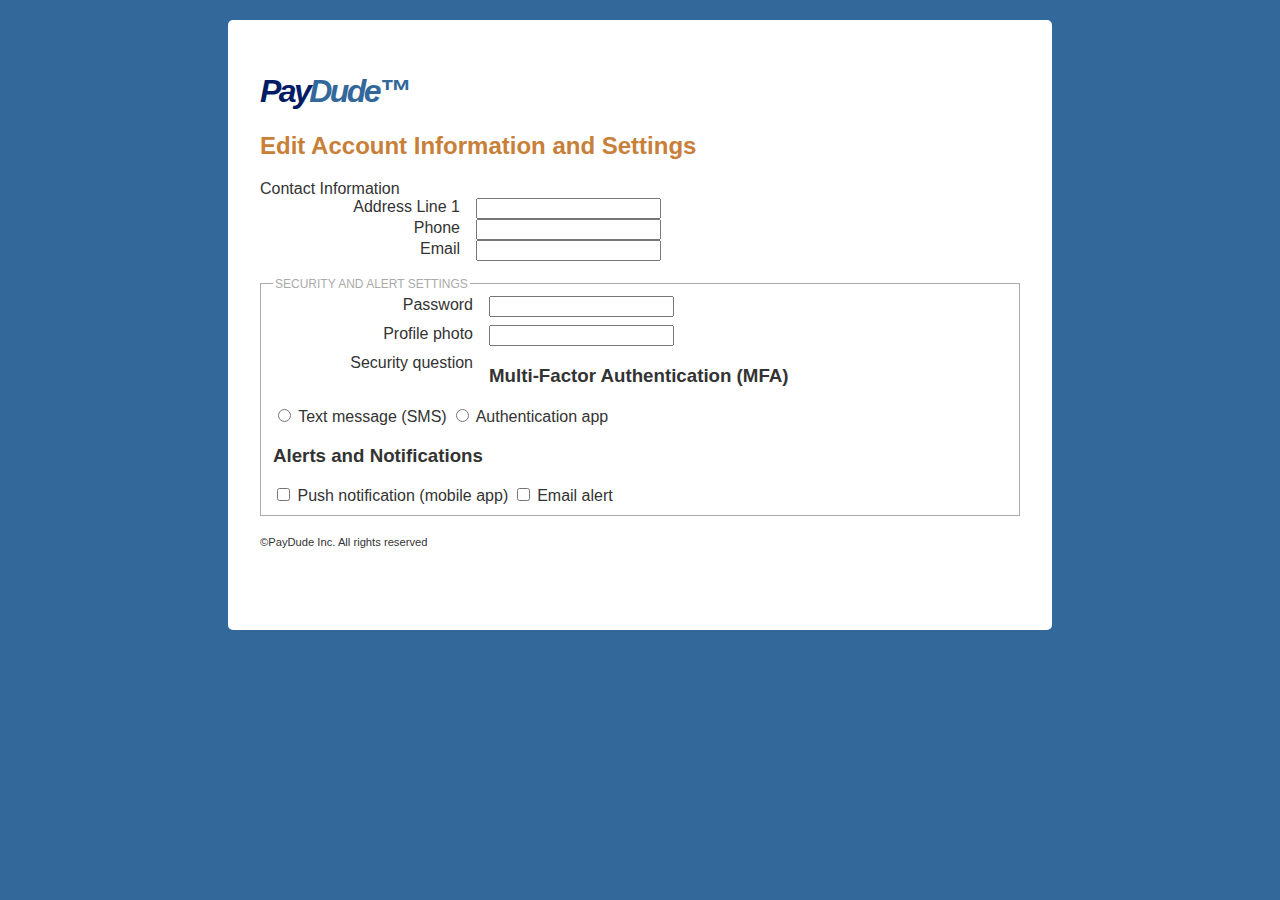
<file: lesson-4/index.html>
<!DOCTYPE html>
<html lang="en">
	<head>
		<meta charset="utf-8" />
		<title>Edit Personal Information - PayDude™</title>
		<!-- STEP 8: link the provided CSS to style the form -->
        <link rel="stylesheet" href="css/styles.css" type="text/css" />
	</head>
	<body>
        <header>
            <h1><em>Pay</em>Dude™</h1>
        </header>
		<main>
            <h2>Edit Account Information and Settings</h2>
            <!-- STEP 1: After first uploading all of these lesson files to your Web server, set the action attribute for the form (process-form.php), then go to the bottom of the form for the next step -->
            <form id="edit_payment_info" action="" method="get">
                <!-- Note the hidden form element below - these can be used to other useful name/value pairs to the server -->
                <input type="hidden" name="form_sent" value="1" />

                <!-- STEP 9: Add a fieldset and legend element to encapsulate the contact information fields -->
                Contact Information
                    <!-- STEP 3: Build an input element for First Name and Last Name - include type, name, id, required, size, maxlength, and placeholder attributes -->
                    <div>
                        
                         
                    </div>
                    <div>
                        
                         
                    </div>
                    <!-- STEP 4: Add label elements for each of the above input elements -->
                    <div>
                        <label for="address">Address Line 1</label>
                        <input id="address" type="text" name="address" />
                    </div>
                    <!-- STEP 5: Add a select element and label for choosing the province -->
                    <div>
                        
                    </div>
                    <!-- STEP 6: Add an input element for phone number (type="tel") -->
                    <div>
                        <label for="phone">Phone</label>
                        <input id="phone" type="" name="phone" />
                    </div>
                    <!-- STEP 7: Include an input element and label for email (type="email"), then head to the top of the HTML to add CSS to make the form look better -->
                    <div>
                        <label for="email">Email</label>
                        <input id="email" type="" name="email" />                        
                    </div>
                
                <fieldset>
                    <legend>Security and Alert Settings</legend>
                    <!-- STEP 10: Add an input for password -->
                    <div>
                        <label for="password">Password</label>
                        <input id="password" type="" name="password" />
                    </div>                    
                    <!-- STEP 11: Add an input and label for a profile photo (type="file") -->
                    <div>
                        <label for="photo">Profile photo</label>
                        <input id="photo" type="" name="photo" />                       
                    </div>
                    <!-- STEP 12 Include a textarea element with an associated label for a security question -->
                    <div>
                        <label for="question">Security question</label>

                    </div>

                    <h3>Multi-Factor Authentication (MFA)</h3>
                    <input type="radio" name="mfa" id="sms" value="sms" />
                    <label for="sms">Text message (SMS)</label>
                    <!-- STEP 13: Add a radio button and label for using phone call as an MFA choice - use a unique id and the same name as the above input to create a radio group -->
                    
                    
                    <input type="radio" name="mfa" id="app" value="app" />
                    <label for="app">Authentication app</label>
                    
                    <h3>Alerts and Notifications</h3>

                    <input type="checkbox" name="alert[]" id="alert1" value="push" />
                    <label for="alert1">Push notification (mobile app)</label>

                    <input type="checkbox" name="alert[]" id="alert2" value="email" />
                    <label for="alert2">Email alert</label>
                    <!-- STEP 14: Add another check box and label for text message alerts (SMS) with a unique id and the same name as the above input to create a checkbox group -->



                    <!-- STEP 15: Upload this HTML file to your server, and browse to it to verify that all changes have been applied, then proceed to process-form.php for the next step -->
                </fieldset>
                <!-- STEP 2: Add buttons or input elements to function as the reset and submit buttons -->
                
            </form>
        </main>
        <footer>
            <p><small>©PayDude Inc. All rights reserved</small></p>
        </footer>
	</body>
</html>
</file>
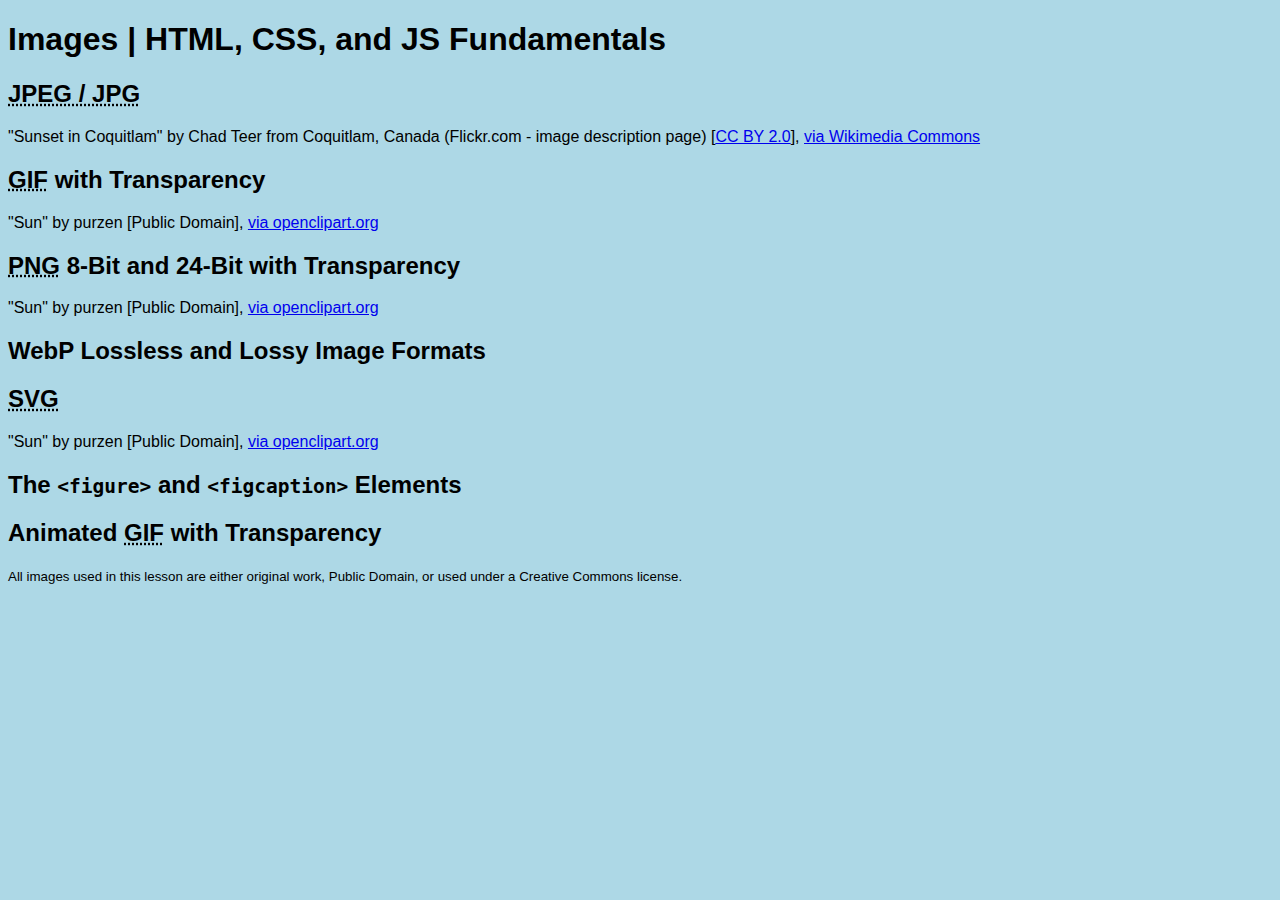
<file: lesson-5/index.html>
<!DOCTYPE html>
<html lang="en">
<head>
	<meta charset="utf-8" />
	<title>Images | HTML, CSS, and JS Fundamentals</title>
	<link href="css/styles.css" rel="stylesheet" />
</head>
<body>
	<header>
		<h1>Images | HTML, CSS, and JS Fundamentals</h1>
	</header>
	<main>
		<section>
			<h2><abbr title="Joint Photographic Experts Group">JPEG / JPG</abbr></h2>
			<!-- STEP 1: A JPEG image embedded with IMG (include alt, height, and width attributes) -->
			
			<p>"Sunset in Coquitlam" by Chad Teer from Coquitlam, Canada (Flickr.com - image description page) [<a href="https://creativecommons.org/licenses/by/2.0">CC BY 2.0</a>], <a href="https://commons.wikimedia.org/wiki/File:Sunset_in_Coquitlam.jpg">via Wikimedia Commons</a></p>
		</section>
		<section>
			<h2><abbr title="Graphics Interchange Format">GIF</abbr> with Transparency</h2>
			<!-- STEP 2: A GIF image embedded with IMG -->
			
			<p>"Sun" by purzen [Public Domain], <a href="https://openclipart.org/detail/176488/sun">via openclipart.org</a></p>
		</section>
		<section>
			<h2><abbr title="Portable Network Graphics">PNG</abbr> 8-Bit and 24-Bit with Transparency</h2>
			<!-- STEP 3a: An 8-bit PNG (with transparency) image embedded with IMG -->
			
			<!-- STEP 3b: A 24-bit PNG (with transparency) image embedded with IMG -->
			
			<!-- STEP 3c: Optimize the 24-bit PNG with a Web app like https://compressor.io/. This will produce an 8-bit PNG with alpha transparency. Examine and compare the resulting file sizes -->

			<p>"Sun" by purzen [Public Domain], <a href="https://openclipart.org/detail/176488/sun">via openclipart.org</a></p>
		</section>
		<section>
			<h2>WebP Lossless and Lossy Image Formats</h2>
			<!-- STEP 8: WebP image format - add both a lossless and lossy version of the sun image in the WebP image format below -->

		</section>
		<section>
			<h2><abbr title="Scalable Vector Graphics">SVG</abbr></h2>
			<!-- STEP 4a: An SVG image embedded with IMG -->
			
			<!-- STEP 4b: Scale up the above SVG by changing the height and width attribute values - then do the same with one of the above PNG versions of the same image and compare the two in a browser -->

			<!-- STEP 4c: An SVG image embedded with inline SVG -->

			<p>"Sun" by purzen [Public Domain], <a href="https://openclipart.org/detail/176488/sun">via openclipart.org</a></p>
		</section>
		<section>
			<h2>The <code>&lt;figure&gt;</code> and <code>&lt;figcaption&gt;</code> Elements</h2>
			<!-- STEP 5: Copy the IMG element above featuring a sunset -->
			
			<!-- STEP 6a: Wrap the IMG element with a FIGURE element -->

			<!-- STEP 6b: After the IMG element, but inside the FIGURE, add a FIGCAPTION element, with an appropriate caption -->
		</section>
		<section>
			<h2>Animated <abbr title="Graphics Interchange Format">GIF</abbr> with Transparency</h2>
			<!-- STEP 7: An animated frame-by-frame GIF image embedded with IMG -->
			
		</section>
	</main>
	<footer>
		<p><small>All images used in this lesson are either original work, Public Domain, or used under a Creative Commons license.</small></p>
	</footer>
</body>
</html>
</file>
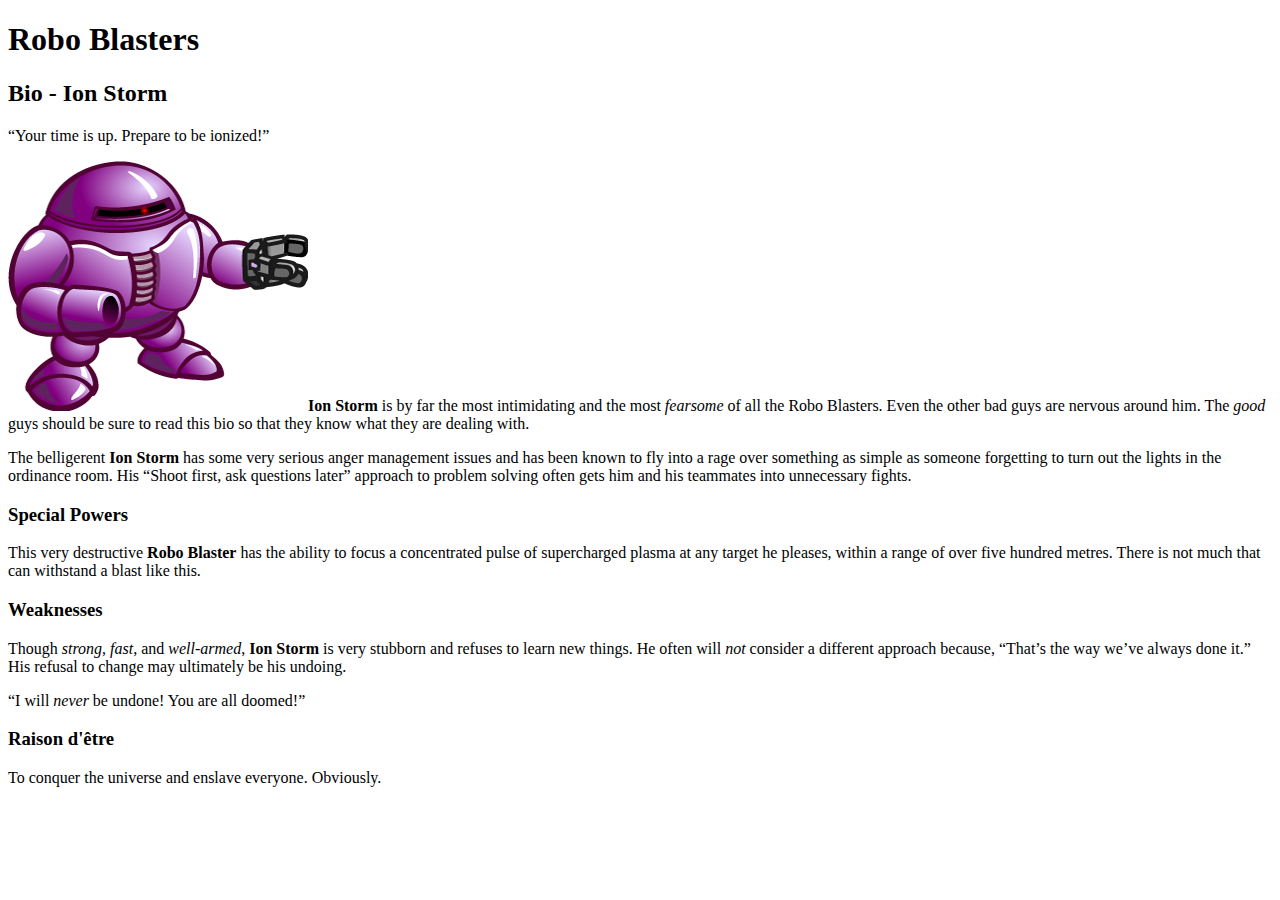
<file: lesson-8/index.html>
<!DOCTYPE html>
<html lang="en">
	<head>
		<title>CSS Building Blocks and Style Sheets | COMP1002 HTML, CSS, and JS Fundamentals</title>
		<meta charset="utf-8" />
<!-- STEP 1: Build a LINK element that attaches another file located at 'css/basics.css', which is a Cascading Style Sheet (CSS), then open basics.css in your code editor for STEP 2 -->
		
	</head>
	<body>
			<h1>Robo Blasters</h1>
			<h2>Bio - Ion Storm</h2>
			<p class="threat"><q>Your time is up. Prepare to be ionized!</q></p>
			<p><img src="images/ion-storm.png" alt="Ion Storm" id="robot" /><strong>Ion Storm</strong> is by far the most intimidating and the most <em>fearsome</em> of all the Robo Blasters. Even the other bad guys are nervous around him. The <em>good</em> guys should be sure to read this bio so that they know what they are dealing with.</p>
			<!-- Image credit: Rôbô Tím Mẫu 43 by 星球 (https://openclipart.org/detail/272144/robo-tim-mau-43) -->
			<p>The belligerent <strong>Ion Storm</strong> has some very serious anger management issues and has been known to fly into a rage over something as simple as someone forgetting to turn out the lights in the ordinance room. His <q>Shoot first, ask questions later</q> approach to problem solving often gets him and his teammates into unnecessary fights.</p>
			<h3>Special Powers</h3>
			<p>This very destructive <strong>Robo Blaster</strong> has the ability to focus a concentrated pulse of supercharged plasma at any target he pleases, within a range of over five hundred metres. There is not much that can withstand a blast like this.</p>
			<h3>Weaknesses</h3>
			<p>Though <em>strong</em>, <em>fast</em>, and <em>well-armed</em>, <strong>Ion Storm</strong> is very stubborn and refuses to learn new things. He often will <em>not</em> consider a different approach because, <q>That’s the way we’ve always done it.</q> His refusal to change may ultimately be his undoing.</p>
			<p class="threat"><q>I will <em>never</em> be undone! You are all doomed!</q></p>
			<h3 lang="fr">Raison d'être</h3>
			<p>To conquer the universe and enslave everyone. Obviously.</p>
	</body>
</html>
</file>
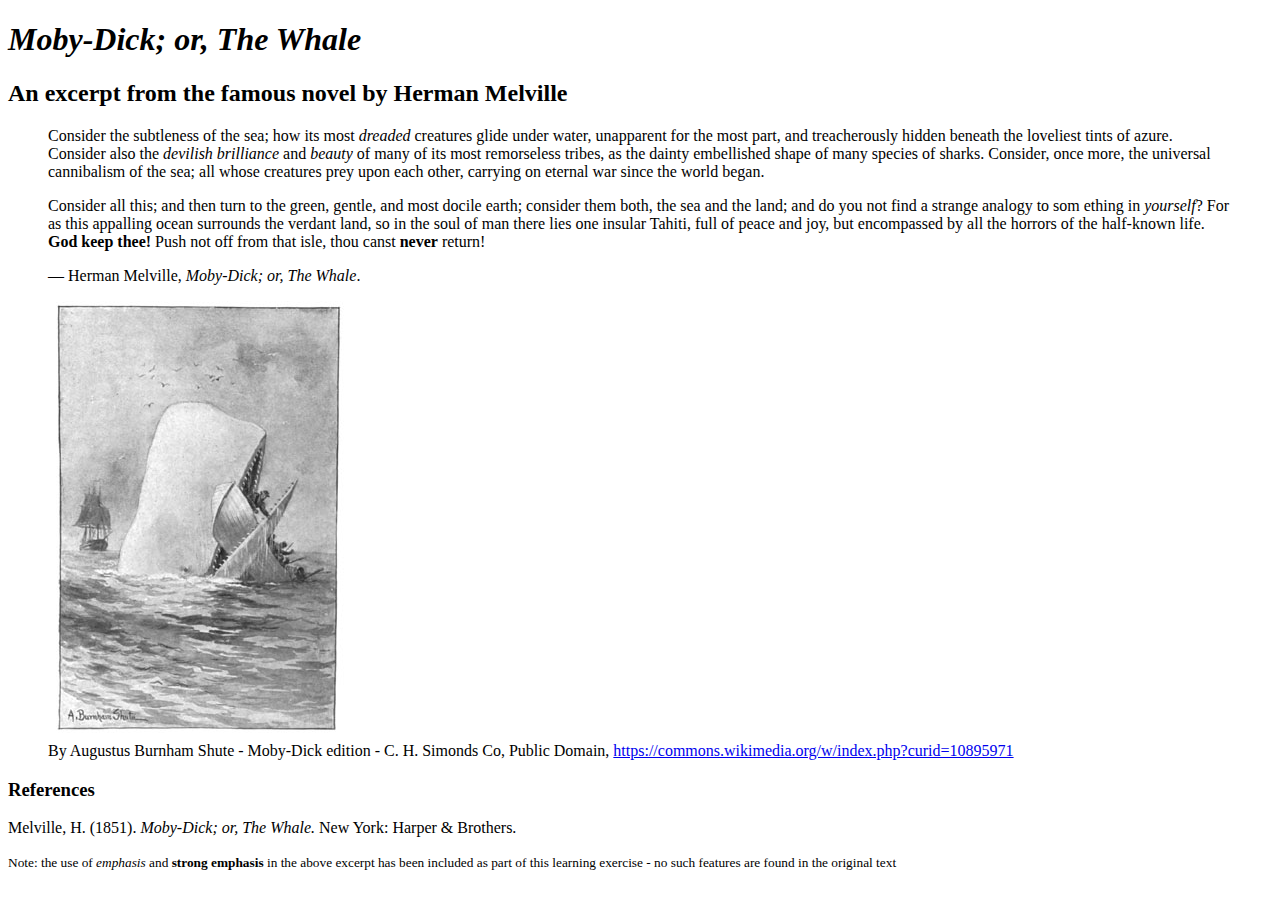
<file: lesson-9/index.html>
<!DOCTYPE html>
<html lang="en">
<head>
	<title>Formatting Text with Styles | COMP1002 HTML, CSS, and JS Fundamentals</title>
	<meta charset="utf-8" />
<!-- STEP 1: link or @import the provided external CSS file (see the attached CSS file for further instructions -->
	
</head>
<body>
	<header>
		<h1><cite>Moby-Dick; or, The Whale</cite></h1>
		<h2>An excerpt from the famous novel by Herman Melville</h2>
	</header>
	<main>
		<blockquote cite="https://www.goodreads.com/work/quotes/2409320-moby-dick">
			<p>Consider the subtleness of the sea; how its most <em>dreaded</em> creatures glide under water, unapparent for the most part, and treacherously hidden beneath the loveliest tints of azure. Consider also the <em>devilish brilliance</em> and <em>beauty</em> of many of its most remorseless tribes, as the dainty embellished shape of many species of sharks. Consider, once more, the universal cannibalism of the sea; all whose creatures prey upon each other, carrying on eternal war since the world began.</p>

			<p>Consider all this; and then turn to the green, gentle, and most docile earth; consider them both, the sea and the land; and do you not find a strange analogy to som ething in <em>yourself</em>? For as this appalling ocean surrounds the verdant land, so in the soul of man there lies one insular Tahiti, full of peace and joy, but encompassed by all the horrors of the half-known life. <strong>God keep thee!</strong> Push not off from that isle, thou canst <strong>never</strong> return!</p>

			<p>― Herman Melville, <cite>Moby-Dick; or, The Whale</cite>.</p>
		</blockquote>
		<figure>
			<img src="images/moby-dick.jpg" alt="Illustration of Moby Dick by Augustus Burnham Shute" height="437" width="300" />
			<figcaption>By Augustus Burnham Shute - Moby-Dick edition - C. H. Simonds Co, Public Domain, <a href="https://commons.wikimedia.org/w/index.php?curid=10895971" title="View this resource at Wikimedia Commons">https://commons.wikimedia.org/w/index.php?curid=10895971</a></figcaption>
		</figure>
		<h3>References</h3>
		<p>Melville, H. (1851). <i>Moby-Dick; or, The Whale.</i> New York: Harper & Brothers.</p>
	</main>
	<footer>
		<p><small>Note: the use of <em>emphasis</em> and <strong>strong emphasis</strong> in the above excerpt has been included as part of this learning exercise - no such features are found in the original text</small></p>
	</footer>
</body>
</html>
</file>
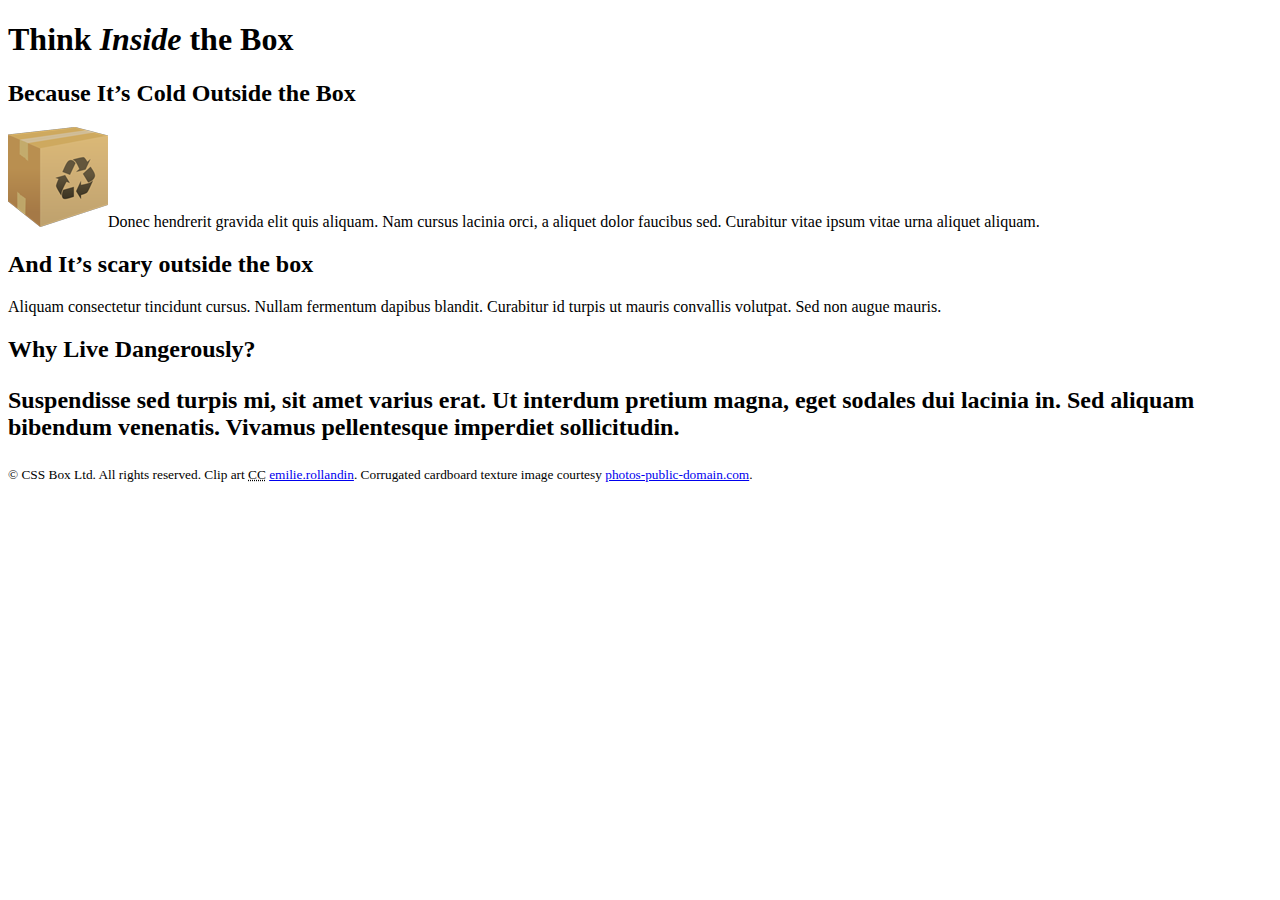
<file: lesson-10/box-model/index.html>
<!DOCTYPE html>
<html lang="en">
	<head>
		<title>Think Inside the Box | The CSS Box Model</title>
		<meta charset="utf-8" />
		<!-- STEP 1: Validate the HTML and https://validator.w3.org/ -->
		<!-- STEP 2: Link to the external CSS -->
		
	</head>
	<body>
		<div id="container">
			<header>
				<h1>Think <em>Inside</em> the Box</h1>
			</header>
			<main>
				<section>
					<h2>Because It’s Cold Outside the Box</h2>
					<p><img src="images/box-small.png" alt="Cardboard box" height="100" width="100">Donec hendrerit gravida elit quis aliquam. Nam cursus lacinia orci, a aliquet dolor faucibus sed. Curabitur vitae ipsum vitae urna aliquet aliquam.</p>
				</section>
				<section>
					<h2>And It’s scary outside the box</h2>
					<p>Aliquam consectetur tincidunt cursus. Nullam fermentum dapibus blandit. Curabitur id turpis ut mauris convallis volutpat. Sed non augue mauris.</p>
				</section>
				<section>
					<h2>Why Live Dangerously?
					<p>Suspendisse sed turpis mi, sit amet varius erat. Ut interdum pretium magna, eget sodales dui lacinia in. Sed aliquam bibendum venenatis. Vivamus pellentesque imperdiet sollicitudin.</p>
				</section>
			</main>
			<footer>
				<p><small>© CSS Box Ltd. All rights reserved. Clip art <abbr title="Creative Commons">CC</abbr> <a href="https://openclipart.org/user-detail/emilie.rollandin" title="View Emilie’s work on Open Clip Art">emilie.rollandin</a>. Corrugated cardboard texture image courtesy <a href="http://www.photos-public-domain.com/2011/01/23/corrugated-cardboard-texture/" title="Download the full-resolution image at Photos-Public-Domain">photos-public-domain.com</a>.</small></p>
			</footer>
		</div><!-- end #container -->
	</body>
</html>
</file>
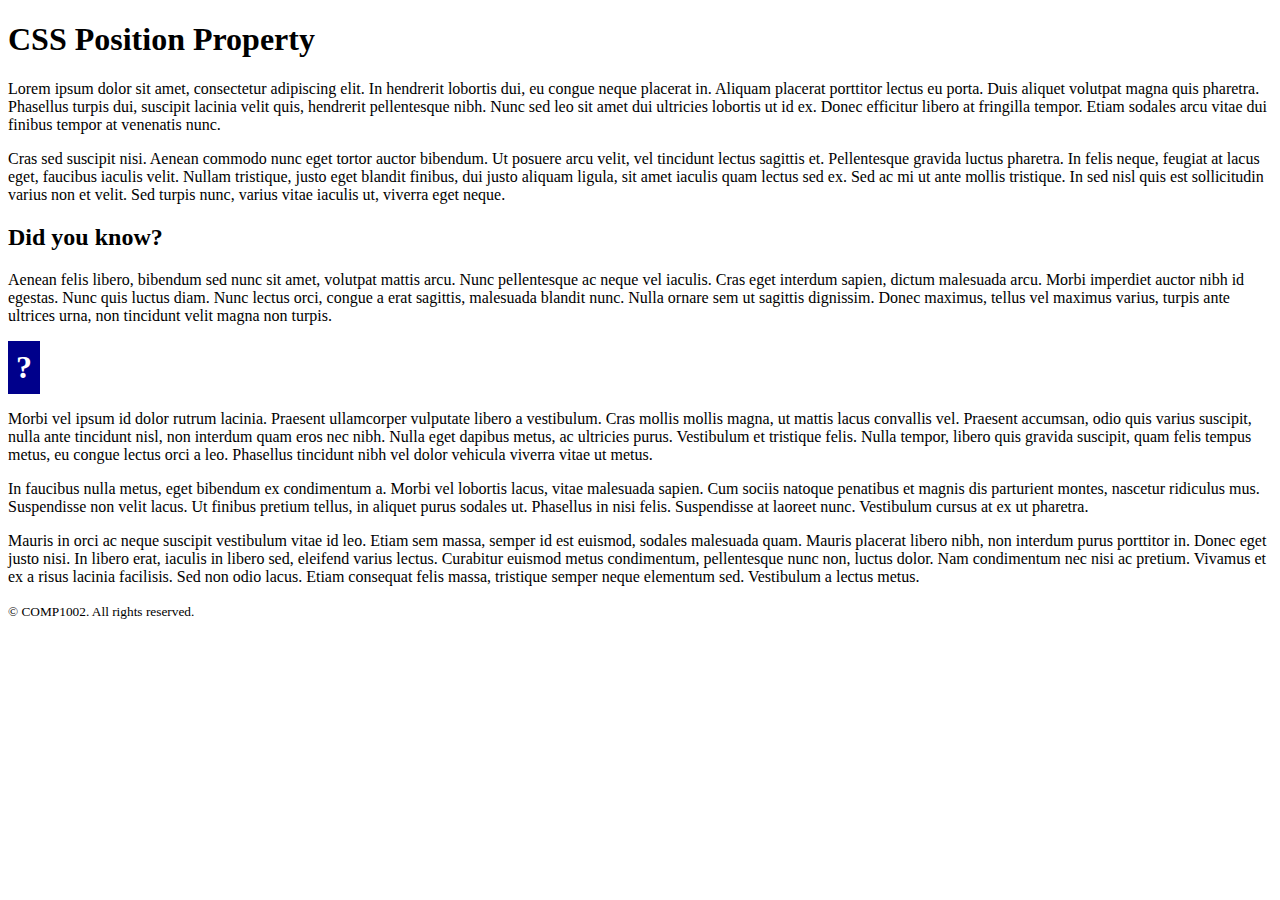
<file: lesson-10/positioning/index.html>
<!DOCTYPE html>
<html lang="en">
	<head>
		<title>CSS Position Property | COMP1002 HTML, CSS, and JS Fundamentals</title>
		<meta charset="utf-8" />
		<link href="css/styles.css" rel="stylesheet" />
	</head>
	<body>
		<header>
			<h1>CSS Position Property</h1>
		</header>
		<main>
			<p>Lorem ipsum dolor sit amet, consectetur adipiscing elit. In hendrerit lobortis dui, eu congue neque placerat in. Aliquam placerat porttitor lectus eu porta. Duis aliquet volutpat magna quis pharetra. Phasellus turpis dui, suscipit lacinia velit quis, hendrerit pellentesque nibh. Nunc sed leo sit amet dui ultricies lobortis ut id ex. Donec efficitur libero at fringilla tempor. Etiam sodales arcu vitae dui finibus tempor at venenatis nunc.</p>

			<p>Cras sed suscipit nisi. Aenean commodo nunc eget tortor auctor bibendum. Ut posuere arcu velit, vel tincidunt lectus sagittis et. Pellentesque gravida luctus pharetra. In felis neque, feugiat at lacus eget, faucibus iaculis velit. Nullam tristique, justo eget blandit finibus, dui justo aliquam ligula, sit amet iaculis quam lectus sed ex. Sed ac mi ut ante mollis tristique. In sed nisl quis est sollicitudin varius non et velit. Sed turpis nunc, varius vitae iaculis ut, viverra eget neque.</p>

			<aside>
				<h2>Did you know?</h2>
				<p>Aenean felis libero, bibendum sed nunc sit amet, volutpat mattis arcu. Nunc pellentesque ac neque vel iaculis. Cras eget interdum sapien, dictum malesuada arcu. Morbi imperdiet auctor nibh id egestas. Nunc quis luctus diam. Nunc lectus orci, congue a erat sagittis, malesuada blandit nunc. Nulla ornare sem ut sagittis dignissim. Donec maximus, tellus vel maximus varius, turpis ante ultrices urna, non tincidunt velit magna non turpis.</p>
				<p><strong>?</strong></p>
			</aside>

			<p>Morbi vel ipsum id dolor rutrum lacinia. Praesent ullamcorper vulputate libero a vestibulum. Cras mollis mollis magna, ut mattis lacus convallis vel. Praesent accumsan, odio quis varius suscipit, nulla ante tincidunt nisl, non interdum quam eros nec nibh. Nulla eget dapibus metus, ac ultricies purus. Vestibulum et tristique felis. Nulla tempor, libero quis gravida suscipit, quam felis tempus metus, eu congue lectus orci a leo. Phasellus tincidunt nibh vel dolor vehicula viverra vitae ut metus.</p>

			<p>In faucibus nulla metus, eget bibendum ex condimentum a. Morbi vel lobortis lacus, vitae malesuada sapien. Cum sociis natoque penatibus et magnis dis parturient montes, nascetur ridiculus mus. Suspendisse non velit lacus. Ut finibus pretium tellus, in aliquet purus sodales ut. Phasellus in nisi felis. Suspendisse at laoreet nunc. Vestibulum cursus at ex ut pharetra.</p>

			<p>Mauris in orci ac neque suscipit vestibulum vitae id leo. Etiam sem massa, semper id est euismod, sodales malesuada quam. Mauris placerat libero nibh, non interdum purus porttitor in. Donec eget justo nisi. In libero erat, iaculis in libero sed, eleifend varius lectus. Curabitur euismod metus condimentum, pellentesque nunc non, luctus dolor. Nam condimentum nec nisi ac pretium. Vivamus et ex a risus lacinia facilisis. Sed non odio lacus. Etiam consequat felis massa, tristique semper neque elementum sed. Vestibulum a lectus metus.</p>
		</main>
		<footer>
			<p><small>© COMP1002. All rights reserved.</small></p>
		</footer>
	</body>
</html>
</file>
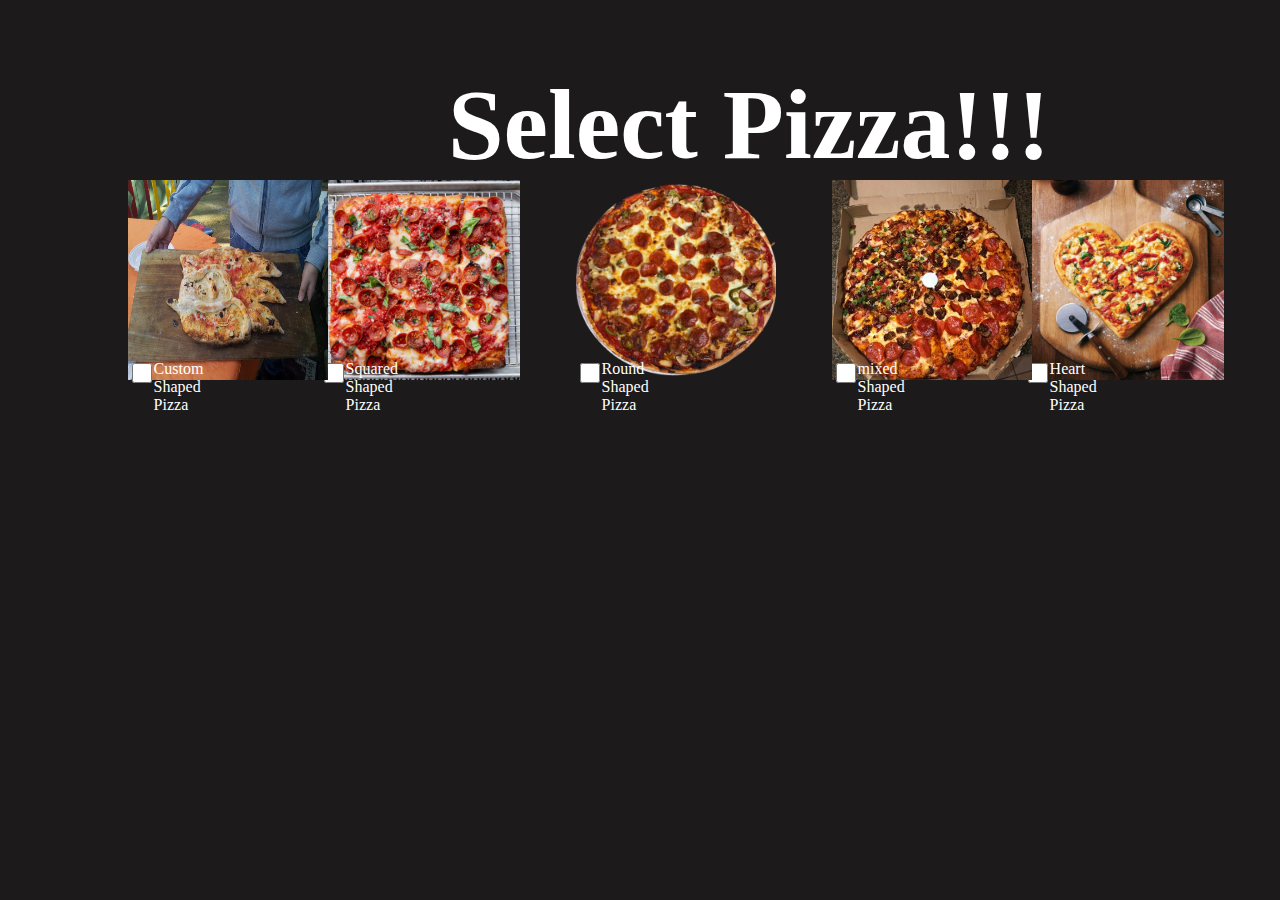
<file: assignment-1/order-window.html>
<!DOCTYPE html>
<html lang="en">
	<head>
		<meta charset="utf-8" />
		<title>CHEESE-PAGE | ORDER NOW!!!!!</title>
		<meta name="author" content="The name of the document’s author to go here" />
		<meta name="description" content="A concise and accurate summary of the document content is to appear here">
		<link rel="shortcut icon" href="images/icon-pizza.jpg" type="image/x-icon" />
        <link rel="stylesheet" href="css/styles.css" />
	</head>
    <body>
		<h1 class="optionstilespizza">Select Pizza!!!</h1>
        <img id="image_canv" src="images/heart-shaped-pizza.jpg" class="potion1">
		<input type="checkbox" id="myCheckbox" name="option1" value="yes" class="checkbox1">
		<label for="myCheckbox1" class="textcheckbox1">Heart Shaped Pizza</label>

        <img id="image_canv" src="images/round-pizza-mix.jpg" class="potion2">
		<input type="checkbox" id="myCheckbox" name="option1" value="yes" class="checkbox2">
		<label for="myCheckbox2" class="textcheckbox2">mixed Shaped Pizza</label>

        <img id="image_canv" src="images/round-pizza.webp" class="potion3">
		<input type="checkbox" id="myCheckbox" name="option1" value="yes" class="checkbox3">
		<label for="myCheckbox3" class="textcheckbox3">Round Shaped Pizza</label>

        <img id="image_canv" src="images/squared-pizza.avif" class="potion4">
		<input type="checkbox" id="myCheckbox" name="option1" value="yes" class="checkbox4">
		<label for="myCheckbox4" class="textcheckbox4">Squared Shaped Pizza</label>

        <img id="image_canv" src="images/custom-pizza.jpg" class="potion5">
		<input type="checkbox" id="myCheckbox" name="option1" value="yes" class="checkbox5">
		<label for="myCheckbox5" class="textcheckbox5">Custom Shaped Pizza</label>
    </body>
</file>
<file: assignment-1/css/styles.css>
body{
    background-color: rgb(29, 26, 27);   
}
.heartpizzarotate {
   position: absolute;
    top: 10%;
    left: 90%;
    width: 200px;
    height: 200px;
    margin:-60px 0 0 -60px;
    -webkit-animation:spin 12s linear infinite;
    -moz-animation:spin 12s linear infinite;
    animation:spin 12s linear infinite;
}
@-moz-keyframes spin { 
    100% { -moz-transform: rotate(360deg); } 
}
@-webkit-keyframes spin { 
    100% { -webkit-transform: rotate(360deg); } 
}
@keyframes spin { 
    100% { 
        -webkit-transform: rotate(360deg); 
        transform:rotate(360deg); 
    } 
}
.roundpizzamixrotate {
   position: absolute;
    top: 18%;
    left: 70%;
    width: 200px;
    height: 200px;
    margin:-60px 0 0 -60px;
    -webkit-animation:spin 15s linear infinite;
    -moz-animation:spin 15s linear infinite;
    animation:spin 15s linear infinite;
}
@-moz-keyframes spin { 
    100% { -moz-transform: rotate(360deg); } 
}
@-webkit-keyframes spin { 
    100% { -webkit-transform: rotate(360deg); } 
}
@keyframes spin { 
    100% { 
        -webkit-transform: rotate(360deg); 
        transform:rotate(360deg); 
    } 
}
.roundpizzarotate {
   position: absolute;
    top: 30%;
    left: 90%;
    width: 200px;
    height: 200px;
    margin:-60px 0 0 -60px;
    -webkit-animation:spin 15s linear infinite;
    -moz-animation:spin 15s linear infinite;
    animation:spin 15s linear infinite;
}
@-moz-keyframes spin { 
    100% { -moz-transform: rotate(360deg); } 
}
@-webkit-keyframes spin { 
    100% { -webkit-transform: rotate(360deg); } 
}
@keyframes spin { 
    100% { 
        -webkit-transform: rotate(360deg); 
        transform:rotate(360deg); 
    } 
}
.squaredpizzarotate {
   position: absolute;
    top: 40%;
    left: 60%;
    width: 200px;
    height: 200px;
    margin:-60px 0 0 -60px;
    -webkit-animation:spin 15s linear infinite;
    -moz-animation:spin 15s linear infinite;
    animation:spin 15s linear infinite;
}
@-moz-keyframes spin { 
    100% { -moz-transform: rotate(360deg); } 
}
@-webkit-keyframes spin { 
    100% { -webkit-transform: rotate(360deg); } 
}
@keyframes spin { 
    100% { 
        -webkit-transform: rotate(360deg); 
        transform:rotate(360deg); 
    } 
}
.custompizzarotate {
  position: absolute;
  top: 40%;
  left: 75%;
  width: 200px;
  height: 200px;
  margin: -60px 0 0 -60px;
  animation: zoom 5s linear infinite;
}

/* Keyframes for zoom animation */
@keyframes zoom {
  0%, 100% {
    transform: scale(1); /* normal size */
  }
  50% {
    transform: scale(1.3); /* zoomed in */
  }
}
.tilepizzaselection{
    color: white;
    font-size: 80px;
    position: absolute;
    top: -5%;
    left: 55%
}
.optionstilespizza{
    color: white;
    font-size: 100px;
    position: absolute;
    top: 0%;
    left: 35%
}
a{
    color: white;
}
.potions-link{
    position: absolute;
    top: 60%;
    left: 70%;
    font-size: 100px;
}
.potion1{
  position: absolute;
    top: 20%;
    left: 80%;
    width: 200px;
    height: 200px;  
}
.potion2{
  position: absolute;
    top: 20%;
    left: 65%;
    width: 200px;
    height: 200px;  
}
.potion3{
  position: absolute;
    top: 20%;
    left: 45%;
    width: 200px;
    height: 200px;  
} 
.potion4{
  position: absolute;
    top: 20%;
    left: 25%;
    width: 200px;
    height: 200px;  
}
.potion5{
  position: absolute;
    top: 20%;
    left: 10%;
    width: 200px;
    height: 200px;  
}
.checkbox1{
  position: absolute;
    top: 40%;
    left: 80%;
    width: 20px;
    height: 20px;  
    color: white;
}
.checkbox2{
  position: absolute;
    top: 40%;
    left: 65%;
    width: 20px;
    height: 20px; 
    color: white; 
}
.checkbox3{
  position: absolute;
    top: 40%;
    left: 45%;
    width: 20px;
    height: 20px; 
    color: white; 
} 
.checkbox4{
  position: absolute;
    top: 40%;
    left: 25%;
    width: 20px;
    height: 20px;
    color: white;  
}
.checkbox5{
  position: absolute;
    top: 40%;
    left: 10%;
    width: 20px;
    height: 20px;
    color: white;  
}
.textcheckbox1{
  position: absolute;
    top: 40%;
    left: 82%;
    width: 20px;
    height: 20px;  
    color: white;
}
.textcheckbox2{
  position: absolute;
    top: 40%;
    left: 67%;
    width: 20px;
    height: 20px; 
    color: white; 
}
.textcheckbox3{
  position: absolute;
    top: 40%;
    left: 47%;
    width: 20px;
    height: 20px; 
    color: white; 
} 
.textcheckbox4{
  position: absolute;
    top: 40%;
    left: 27%;
    width: 20px;
    height: 20px;
    color: white;  
}
.textcheckbox5{
  position: absolute;
    top: 40%;
    left: 12%;
    width: 20px;
    height: 20px;
    color: white;  
}
.tilepizzasize1{
    color: white;
    font-size: 40px;
    position: absolute;
    top: 50%;
    left: 82%
}
.tilepizzasize2{
    color: white;
    font-size: 40px;
    position: absolute;
    top: 50%;
    left: 67%
}
.tilepizzasize3{
    color: white;
    font-size: 40px;
    position: absolute;
    top: 50%;
    left: 27%
}
.tilepizzasize4{
    color: white;
    font-size: 40px;
    position: absolute;
    top: 50%;
    left: 12%
}
</file>
<file: lab-a/css/styles.css>
@charset "UTF-8";
html {
	font-family: Tahoma, Verdana, sans-serif;
	color: #333;
}
body {
	margin: 0 auto;
	min-width: 768px;
	max-width: 1024px;
}
/* Arrange the SECTION and the ASIDE elements side-by-side in columns */
main {
	display: flex;
	flex-direction: row;
}
/* Make the SECTION column a bit wider than the ASIDE column */
main section {
	width: 60%;
}
main aside {
	width: 40%;
}
</file>
<file: lab-b/css/styles.css>
@charset "UTF-8";

body {
	font-family: Tahoma, Verdana, sans-serif;
	color: #333;
	margin: 0 auto;
	min-width: 768px;
	max-width: 1024px;
}
/* Arrange the SECTION and the ASIDE elements side-by-side in columns */
main {
	display: flex;
	flex-direction: row;
}
/* Make the SECTION column a bit wider than the ASIDE column */
main section {
	width: 60%;
}
main aside {
	width: 40%;
}
</file>
<file: lab-d/css/styles.css>
@charset "UTF-8";

html {
	background-color: lightskyblue;
	font-family: "Trebuchet MS", Verdana, sans-serif;
	color: black;
	font-size: 10px;
}

body {
	margin: 0 auto;
	min-width: 768px;
	max-width: 1024px;
}

header {
	font-size: 1.8rem;
}
/* STEP 1: Float the HEADER IMG to the left */
header img {

}

header a {
	text-decoration: none;
}
/* STEP 2: Set the text-align for both the HEADER H1 and the HEADER H2 to right */
header h1,
header h2 {

}
/* STEP 3a: Reduce the margin-bottom of the HEADER H1 to zero, so that the following H2 sit up a bit closer to the H1 */
header h1 {

}
/* STEP 3b: The HEADER H2 has a margin-top by default, set that also to zero to bring it up a bit closer to the H1 */
header h2 {

	text-transform: uppercase;
}

/* STEP 4d: There's a bit of padding-left on the UL element that contains the LI elements - set it to zero */
header nav ul {

}

/* STEP 4a: Apply a 1px dashed red outline around each of the LI elements inside the HEADER NAV so that we can see that each LI is a box (border-width, border-style, and border-color) */
header nav li {

}
/* STEP 4b: Set the above LI elements (which default to display: block as we can see in the browser), to display: inline-block so that they line up horizontally across the top of the page */

/* STEP 4c: Add a margin-right of 0.5em (half a font-size) to the above rule for the LI elements */

/* STEP 4e: Comment out the properties and values for the red border in the above CSS rule - we don't need it any more */

main {
	font-size: 1.8rem;
	line-height: 1.5;
	text-align: justify;
	background-color: white;
	/* Arrange the SECTION and the ASIDE elements side-by-side in columns */
	display: flex;
	flex-direction: row;
}

/* STEP 5a: Put a 1px dotted hotpink border around MAIN SECTION in the CSS rule below so we can see the box on the screen */
main section {

	width: 60%;

}
/* STEP 5b: Add 1em of padding on the top, right, bottom, and left of the above MAIN SECTION element - watch the effect in the browser */

main section time {
	font-style: italic;
}

/* STEP 5c: After adding a colored border to the below MAIN ASIDE, go ahead and also add padding to the top, right, and bottom (not the left) */
main aside {

	width: 40%;

}
/* STEP 5d: Comment out the borders for the MAIN SECTION and the MAIN ASIDE above - we don't need them anymore */

/* STEP 7a: This is a challenge! Build a selector that targets the images of the colored building blocks ONLY - you will need to use a selector that targets IMG elements inside ASIDE elements that have an 'alt' attribute where the value ends with the word, "block" (you may need to look back at the learning module that covered selectors) */


/* STEP 7b: Position block images a bit more to the left using 'position: relative' - then create a second declartion with the 'left' property equal to -3rem in the above rule you just completed - check how your pages look in the browser, and you are all finished with the lab! */

.new-feature {
	padding-left: 25px;
	background-image: url("../images/new.png");
	background-repeat: no-repeat;
	background-position: top left;
}

#emailAddress {
	font-weight: bold;
}

[rel="external"] {
	padding-right: 20px;
	background-image: url("../images/extlink.png");
	background-repeat: no-repeat;
	background-position: top right;
}
/* Thank you to 'pnx' at https://openclipart.org/detail/202731/external-link-icon for the very cool external link icon */

main a {
	text-decoration: none;
	color: lightskyblue;
	font-weight: bold;
}

main a:hover {
	text-decoration: underline;
	color: orange;
}

blockquote::first-letter {
	font-size: 2em;
}

/* STEP 6: The FOOTER is a bit too close to the MAIN - add a margin-top to the FOOTER of 2rem */
footer {

	font-size: 1.6rem;
}

footer p {
	text-align: right;
}

section > p {
	text-indent: 2em;
}

h1, h2, footer {
	color: white;
}
</file>
<file: lab-e/css/styles.css>
@charset "UTF-8";

html {
	background-color: lightskyblue;
	font-family: "Trebuchet MS", Verdana, sans-serif;
	color: black;
	font-size: 10px;
}

body {
	margin: 0 auto;
	min-width: 768px;
	max-width: 1024px;
}

header {
	font-size: 1.8rem;
}
header img {
	float: left;
}

header h1,
header h2 {
	text-align: right;
}

header h1 {
	margin-bottom: 0;
}

header h2 {
	margin-top: 0;
	text-transform: uppercase;
}

header nav ul {
	padding-left: 0;
	margin-bottom: 0;
	list-style-type: none;
}

header nav li {
	display: inline-block;
}

header nav a {
	display: block;
}

header nav ul li {
	position: relative;
}

header nav ul ul {
	position: absolute;
	left: -9999px;
	background-color: white;
	width: 15em;
	z-index: 1;
	border: 3px solid black;
}

header nav ul ul li {
	display: block;
}

header nav li:hover ul {
		left: auto;
}

header nav a:link {
	padding: 0.5em;
	text-decoration: none;
	background-color: white;
	color: black;
}

header nav a:visited {
	color: black;
}

header nav a:focus {
	background: orange;
}

header nav a:hover {
	background: rgb(226,226,226,1);
}

header nav a:active {
	background: yellow;
	color: red;
}

/* STEP A: Add a background gradient to provide a shadow effect for just the top-level links */
header nav > ul > li > a {
	background: linear-gradient(to bottom, lightgrey 80%, grey 100%);
}

/* STEP B: For the current page (we will add class="current" with JavaScript later), remove the background gradient, and bold the font - then proceed to 'js/current-page-nav.js' for the next steps */
header nav a.current,
header nav > ul > li > a:has(+ ul a.current) {
	background: white;
	font-weight: bold;
}

main {
	font-size: 1.8rem;
	line-height: 1.5;
	text-align: justify;
	background-color: white;
	/* Arrange the SECTION and the ASIDE elements side-by-side in columns */
	display: flex;
	flex-direction: row;
}

main section {
	width: 60%;
	padding: 2em;
}

main section time {
	font-style: italic;
}

main aside {
	width: 40%;
	padding: 2em 2em 2em 0;
}

aside img[alt$="block"] {
	position: relative;
	left: -2rem;
}

.new-feature {
	padding-left: 25px;
	background-image: url("../images/new.png");
	background-repeat: no-repeat;
	background-position: top left;
}

#emailAddress {
	font-weight: bold;
}

[rel="external"] {
	padding-right: 20px;
	background-image: url("../images/extlink.png");
	background-repeat: no-repeat;
	background-position: top right;
}
/* Thank you to 'pnx' at https://openclipart.org/detail/202731/external-link-icon for the very cool external link icon */

main a {
	text-decoration: none;
	color: lightskyblue;
	font-weight: bold;
}

main a:hover {
	text-decoration: underline;
	color: orange;
}

blockquote::first-letter {
	font-size: 2em;
}

footer {
	margin-top: 2rem;
	font-size: 1.6rem;
}

footer p {
	text-align: right;
}

section > p {
	text-indent: 2em;
}

h1, h2, footer {
	color: white;
}

/* Styles to arrange image gallery links horizontally with no list markers */
#blockGallery {
	list-style-type: none;
	margin: 0;
	padding: 0;
}

#blockGallery li {
	display: inline-block;
	margin-right: 1rem;
}

#blockCaption {
	text-indent: 0;
	text-align: left;
}
</file>
<file: lesson-3/css/styles.css>
/* Page Styles */
@charset "utf-8";
body {
	font-family: Georgia, serif;
}
</file>
<file: lesson-4/css/styles.css>
html {
	background-color: #32689A;
}
body {
	font-size: 100%;
	font-family: "Lucida Grande", Helvetica, Arial, sans-serif;
	color: #333;
	width: 760px;
	background-color: #FFF;
	margin: 20px auto;
	padding: 2em 2em 4em 2em;
	border-radius: 5px;
}
h1 {
	font-family: Verdana, Geneva, Tahoma, sans-serif;
	letter-spacing: -0.08em;
	font-style: italic;
	color: #32689A;
}
h1 em {
	color: #001c64;
}
h2 {
	color: #C88039;
}
fieldset {
	border: 1px solid #AAA;
	margin: 1em 0;
}
legend {
	font-size: 75%;
	text-transform: uppercase;
	color: #AAA;
}
fieldset div {
	margin-bottom: 0.5em;
}
div label {
	display: block;
	width: 200px;
	float: left;
	text-align: right;
	padding-right: 1em;
}
input[required] {

}
label.error {
	color: red;
	float: right;
}
label img {
	vertical-align: middle;
}
small {
	font-size: 70%;
}
</file>
<file: lesson-5/css/styles.css>
html {
	font-family: sans-serif;
	background-color: lightblue;
}
</file>
<file: lesson-10/positioning/css/styles.css>
@charset "utf-8";

/* CSS POSITION PROPERTY
"The position CSS property specifies how an element is positioned in a document. The top, right, bottom, and left properties determine the final location of positioned elements." (https://developer.mozilla.org/en-US/docs/Web/CSS/position)
*/

/* STEP 1: Style the ASIDE element - change the background-color, and the width properties */
aside {

}

/* STEP 2: Change the position property of the ASIDE element - static | relative | absolute | sticky - proceed to STEP 2a below */

/* STEP 2a: Postion static - this is the default, and the element is within the 'flow' of the page content */
aside {

}

/* STEP 2b: Position relative - this leaves the element in the page 'flow', but allows you to offset it's position with the top, right, bottom, and left properties. */
aside {

}

/* STEP 2c: Position absolute - this removes the element from the page 'flow' (watch surrounding elements move in to take up the space that it occupied before), and allows you to place it with respect to the document window using the top, right, bottom, and left properties. Comment out the above top, right, bottom, and left properties and values. */
aside {

}

/* STEP 2d: Use a variety of values to place the element with respect to the document window in the above CSS rule */

/* STEP 3: Position sticky - this leaves the element within the document 'flow', but if the user scrolls down, it will stick to the top or bottom of the document window using a specified distance (top or bottom properties). Comment out the above top, right, bottom, and left properties and values, then experiment with this - be sure to reduce the width of the browser window to enable scrolling. */
aside {

}

/* STEP 4: Positioning context - absolutely positioned elements are placed on the screen using the position of the next positioned ancestor. So… if a containing parent element is positioned (absolute or relative is set to any value at all), a positioned child will use the parent's position (top left corner, specifically) as a reference point. */

/* STEP 4a: We are going to style the P element with the '?' inside it - comment out the above top, right, bottom, and left properties and values for the ASIDE, then position the ASIDE with absolute - place it 25px from the top, and 25px from the right of the document window (HTML element) */
aside {

}

aside p strong {
	display: inline-block;
	background-color: darkblue;
	color: white;
	font-size: 2em;
	padding: 0.25em;
	/* STEP 4b: Position the blue question mark box (ASIDE P STRONG) with absolute, and see how you can place it within the positioned ASIDE parent element, instead of the document window. */

}

/* STEP 4c: Change the postion of the containing ASIDE element and watch the dark blue question mark move with it. */

/* STEP 5a: Elements that are positioned have a vertical stacking order, z-index - set the HEADER element to position: absolute, with a background color of 'lightgoldenrodyellow' (seriously) */
header {

}
/* STEP 5b: position the HEADER at the top right of the document window - since it is earlier in the code source order, it is rendered underneath the later ASIDE element */

/* STEP 5c: Set the z-index of the HEADER to '2' - z-index can be anywhere from 0-999 */

/* STEP 5d: Set the z-index of the ASIDE to '3' - observe the result in the browser - and we're all done! */
</file>
